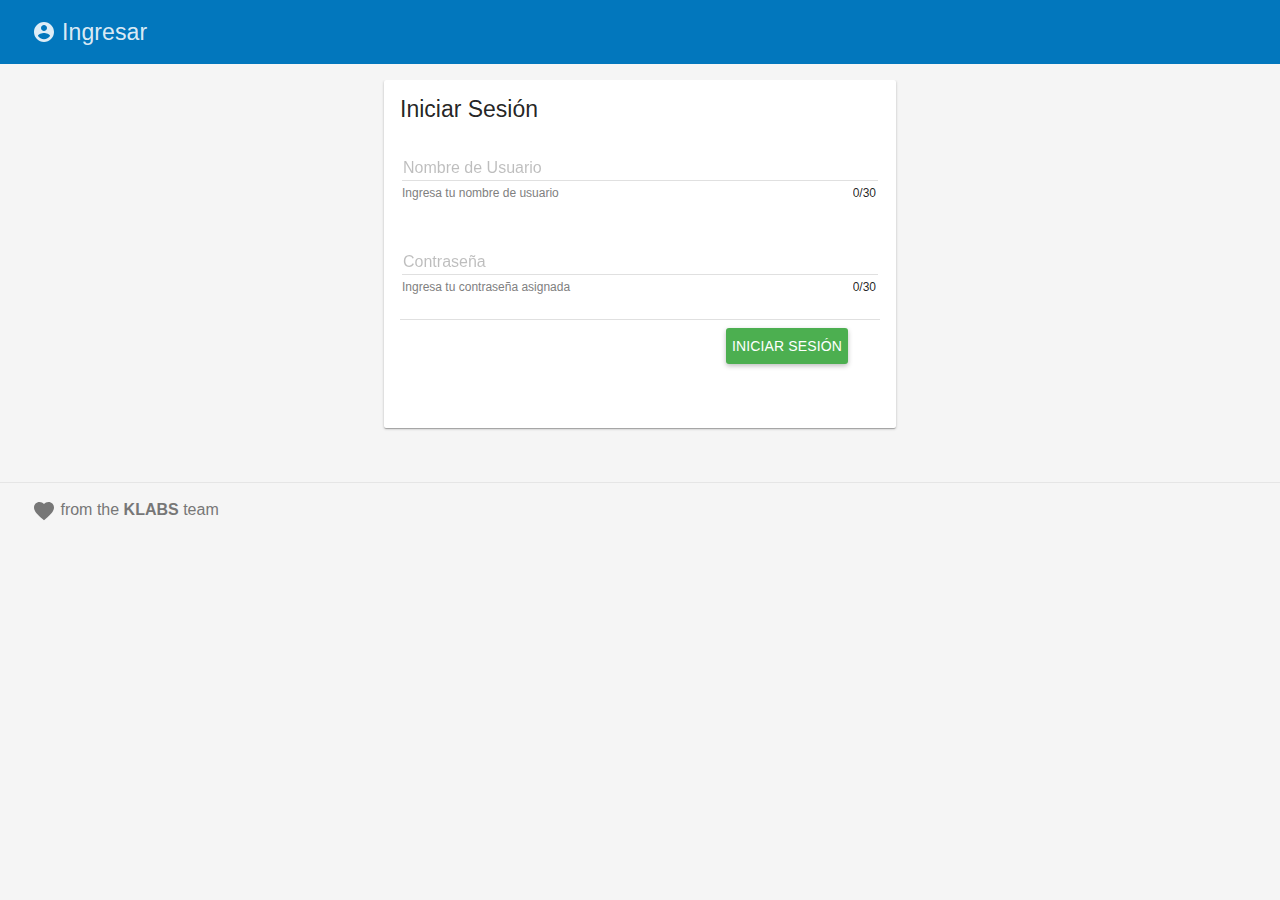
<file: src/main/webapp/mantenedor/index.html>
<!doctype html> <html> <head> <meta charset="utf-8"> <title></title> <meta name="description" content=""> <meta name="viewport" content="width=device-width"> <!-- Place favicon.ico and apple-touch-icon.png in the root directory --> <link rel="stylesheet" href="styles/vendor.db4986c3.css"> <link rel="stylesheet" href="styles/main.af335e1b.css"> </head> <body ng-app="providaApp"> <!--[if lte IE 8]>
      <p class="browsehappy">You are using an <strong>outdated</strong> browser. Please <a href="http://browsehappy.com/">upgrade your browser</a> to improve your experience.</p>
    <![endif]--> <div ng-controller="MenucontrollerCtrl" layout="column" style="height:100%" ng-cloak> <section layout="row" flex> <md-sidenav class="md-sidenav-left" md-component-id="left" md-is-locked-open="$mdMedia('gt-md')" md-disable-backdrop md-whiteframe="4" ng-show="isConnected == true"> <!--    <md-sidenav
        class="md-sidenav-left"
        md-component-id="left"
        md-is-locked-open="$mdMedia('gt-md')"
        md-disable-backdrop
        md-whiteframe="4"> --> <md-toolbar class="md-theme-indigo"> <h3 class="md-toolbar-tools" style="font-size:15px;  background-color: rgb(2,119,189) !important; padding-left:1.2em; padding-top:0.5em"><img src="images/logo_kvz.png" alt="Provida" width="110px"><!-- <strong>[Consola]</strong> --></h3> </md-toolbar> <!-- <md-content layout-padding ng-controller="LeftCtrl"> --> <md-content ng-controller="LeftCtrl"> <md-subheader class="md-no-sticky">Selecciona una opción </md-subheader> <!--  <md-item-content md-ink-ripple layout="row" >
                    <div class="inset">
                      <ng-md-icon icon="home">
                    </div>
                    <div class="inset">Dashboard</div>
                  </md-item-content>

                  <md-item-content md-ink-ripple layout="row" >
                    <div class="inset">
                      <ng-md-icon icon="vpn_key">
                    </div>
                    <div class="inset">Apps Oauth</div>
                  </md-item-content>

                    <md-item-content md-ink-ripple layout="row" >
                    <div class="inset">
                      <ng-md-icon icon="account_circle">
                    </div>
                    <div class="inset">Usuarios</div>
                  </md-item-content>

                  <md-item-content md-ink-ripple layout="row" >
                    <div class="inset">
                      <ng-md-icon icon="settings">
                    </div>
                    <div class="inset">Lorem Ipsum</div>
                  </md-item-content> --> <md-divider></md-divider> <md-list-item class="menu-color" href="#/main"> <div class="inset"> <ng-md-icon icon="home"></ng-md-icon> </div> <div class="inset">Inicio</div> </md-list-item> <!-- <md-divider ></md-divider> --> <md-list-item class="menu-color" href="#/authapps"> <div class="inset"> <ng-md-icon icon="vpn_key"></ng-md-icon> </div> <div class="inset">Apps Oauth</div> </md-list-item> <!-- <md-divider ></md-divider> --> <md-list-item class="menu-color" href="#/users"> <div class="inset"> <ng-md-icon icon="account_circle"></ng-md-icon> </div> <div class="inset">Usuarios</div> </md-list-item> <!-- <md-divider ></md-divider> --> <md-list-item class="menu-color" ng-controller="SessionCtrl" ng-click="closeSession()"> <div class="inset"> <ng-md-icon icon="settings"></ng-md-icon> </div> <div class="inset">Salir</div> </md-list-item> <!-- <md-divider ></md-divider> --> <br> <md-button ng-click="close()" class="md-primary" hide-gt-md>Cerrar</md-button> <!-- 
                  <md-divider ></md-divider>
                  <md-list-item class="md-3-line"  ng-click="null">
                    <div class="md-fab md-primary md-mini md-button md-ink-ripple" style="background: rgb(244, 67, 54);"><i class="material-icons md-24">home</i></div>
                    <div class="md-list-item-text" layout="column">
                      <h3><a href="#/">INICIO</a></h3>
                    </div>
                  </md-list-item>
                  <md-divider ></md-divider>
                  <md-list-item class="md-3-line"  ng-click="null">
                    <div class="md-fab md-button md-mini md-ink-ripple" ><i class="material-icons md-24">vpn_key</i></div>
                    <div class="md-list-item-text" layout="column">
                      <h3><a href="#/">APLICACIONES OAUTH</a></h3>
                    </div>
                  </md-list-item>
                  <md-divider ></md-divider>
                  <md-list-item class="md-3-line"  ng-click="null">
                    <div class="md-fab md-primary md-mini md-button md-ink-ripple" style="background: #0288D1;"><i class="material-icons md-24">account_circle</i></div>
                    <div class="md-list-item-text" layout="column">
                      <h3><a href="#/users">USUARIOS</a></h3>
                    </div>
                  </md-list-item>
                   <md-divider ></md-divider>
                  <md-list-item class="md-3-line"  ng-click="null">
                    <div class="md-fab md-primary md-mini md-button md-ink-ripple" style="background: rgb(156, 39, 176);"><i class="material-icons md-24">settings</i></div>
                    <div class="md-list-item-text" layout="column">
                      <h3><a href="#/">LOREM IPSUM</a></h3>
                    </div>
                  </md-list-item>
                  <md-divider ></md-divider>
                  <br />
                  <md-button ng-click="close()" class="md-primary" hide-gt-md>Cerrar</md-button> --> </md-content> </md-sidenav> <md-content flex> <div layout="column" layout-fill layout-align="top center"> <!--      <div class="header">
                        <md-button class="md-fab md-mini md-primary md-button md-ink-ripple" style="    padding-top: 7px;" ng-click="toggleLeft()" hide-gt-md>
                              <i class="material-icons md-48">menu</i>
                        </md-button>
                </div>end header --> <div class="container"> <div ng-view=""></div> </div> <div class="footer"> <div class="container"> <p><ng-md-icon icon="favorite"></ng-md-icon> from the <strong>KLABS</strong> team</p> </div> </div> <div></div> <div></div> </div> <div flex></div> </md-content> </section> </div> <!-- Google Analytics: change UA-XXXXX-X to be your site's ID --> <script>!function(A,n,g,u,l,a,r){A.GoogleAnalyticsObject=l,A[l]=A[l]||function(){
       (A[l].q=A[l].q||[]).push(arguments)},A[l].l=+new Date,a=n.createElement(g),
       r=n.getElementsByTagName(g)[0],a.src=u,r.parentNode.insertBefore(a,r)
       }(window,document,'script','https://www.google-analytics.com/analytics.js','ga');

       ga('create', 'UA-XXXXX-X');
       ga('send', 'pageview');</script> <script src="scripts/vendor.e69142c9.js"></script> <script src="scripts/scripts.5db2f8e0.js"></script> </body> </html>
</file>
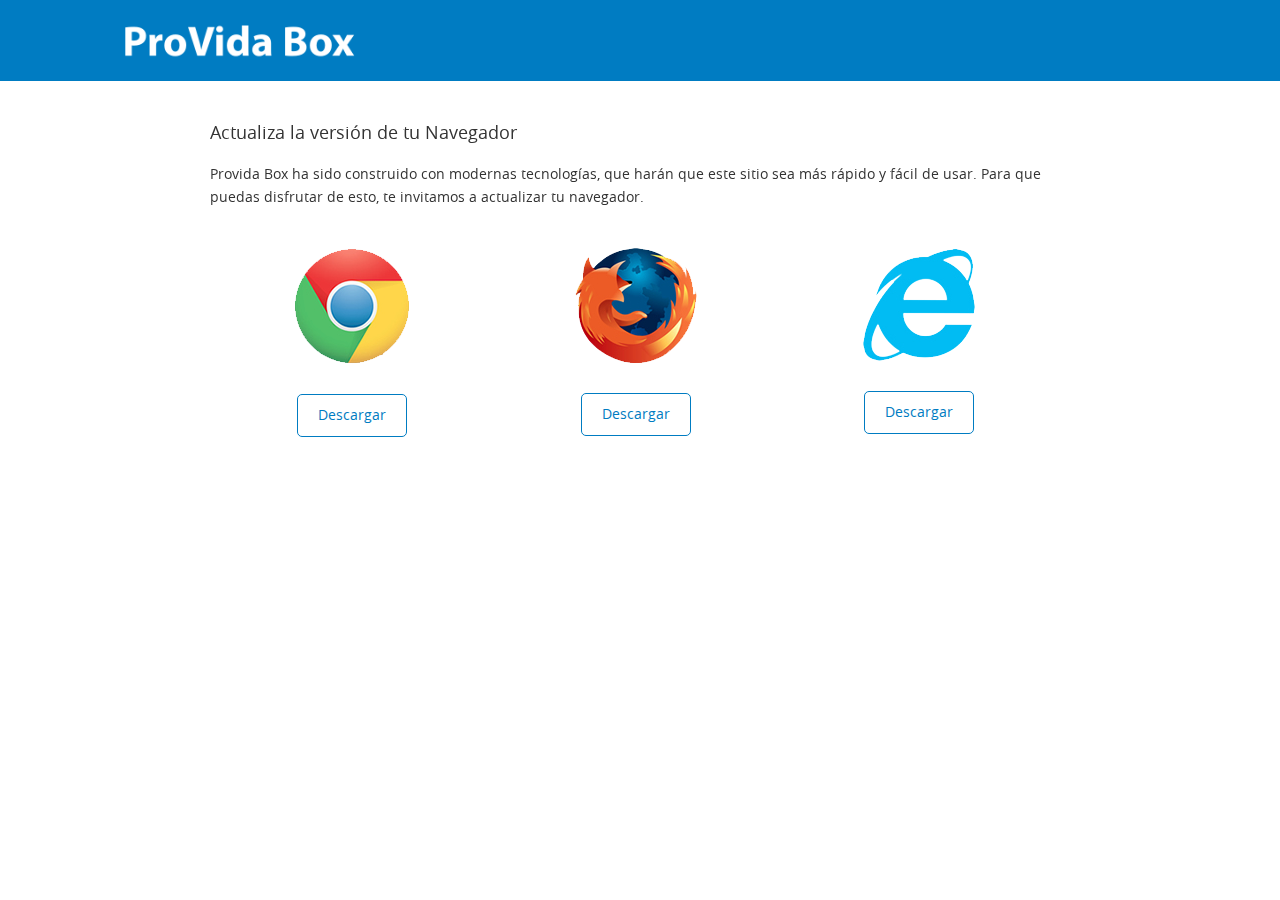
<file: src/main/webapp/account/actualiza-tu-navegador.html>
<!DOCTYPE html>
<html lang="es-ES">
  <head>
    <meta charset="utf-8">
    <title>ProVida Box</title>
    <meta name="description" content="Una compañía Metlife">
    <meta name="viewport" content="width=device-width,initial-scale=1,maximum-scale=1,user-scalable=no">
    <meta name="theme-color" content="#007CC2" />
    <link rel="shortcut icon" type="image/ico" href="images/icons/favicon.ico"/>
    <link rel="stylesheet" href="css/main.css?=ver2">
    <link rel="stylesheet" href="css/style.css">
    <script type="text/javascript" src="js/libs/modernizr.js"></script>
    <script type="text/javascript" src="js/libs/jquery.js?=ver2"></script>
    <script type="text/javascript" src="js/main.js?=ver2"></script>
  </head>
  <body ng-cloak>

    <header>

      <div class="top-nav blue-bg">
        <div class="row">
          <div class="cont-wrap ohidden">
            <h1 class="logo-infinity">
              ProVida Box 
              <img src="images/logos/logo-infinity-white.png" alt="Logo Provida InfinityBox"/>
            </h1>
          </div>
        </div>
      </div>
    </header>

    <div class="row">
    <div class="row public-row wrapp">
      <p><h2>Actualiza la versión de tu Navegador</h2></p>
      <p>
        Provida Box ha sido construido con modernas tecnologías, que harán que este sitio sea más rápido y fácil de usar. Para que puedas disfrutar de esto, te invitamos a actualizar tu navegador.
      </p>
    </div>
    </div>

    <div class="row">
    <div class="row public-row wrapp">
      <div style="width: 33%; float:left; text-align: center;">
          <img src="images/logos/chromelogo.png" />
          <div class="full to-the-left marg-top-30 ohidden">
              <a href="https://www.google.es/chrome/browser/desktop/"><div class="button-submit btn full-640" style="background-color: white !important;color: #007cc2!important;border: 1px solid #007cc2;">Descargar</div></a>
              </div>
      </div>
      <div style="width: 33%; float:left; text-align: center;">
          <img src="images/logos/mozillalogo.png" />
          <div class="full to-the-left marg-top-30 ohidden">
              <a href="https://www.mozilla.org/es-ES/firefox/new/"><div class="button-submit btn full-640" style="background-color: white !important;color: #007cc2!important;border: 1px solid #007cc2;">Descargar</div></a>                   
          </div>
      </div>
      <div style="width: 33%; float:left; text-align: center;">
          <img src="images/logos/iexplorerlogo.png" />
          <div class="full to-the-left marg-top-30 ohidden">
                      <a href="https://support.microsoft.com/es-es/help/17621/internet-explorer-downloads"> <div class="button-submit btn full-640" style="background-color: white !important;color: #007cc2!important;border: 1px solid #007cc2;">Descargar</div></a>
                  </div>
      </div>
    </div>
    </div>
  </body>
</html>
</file>
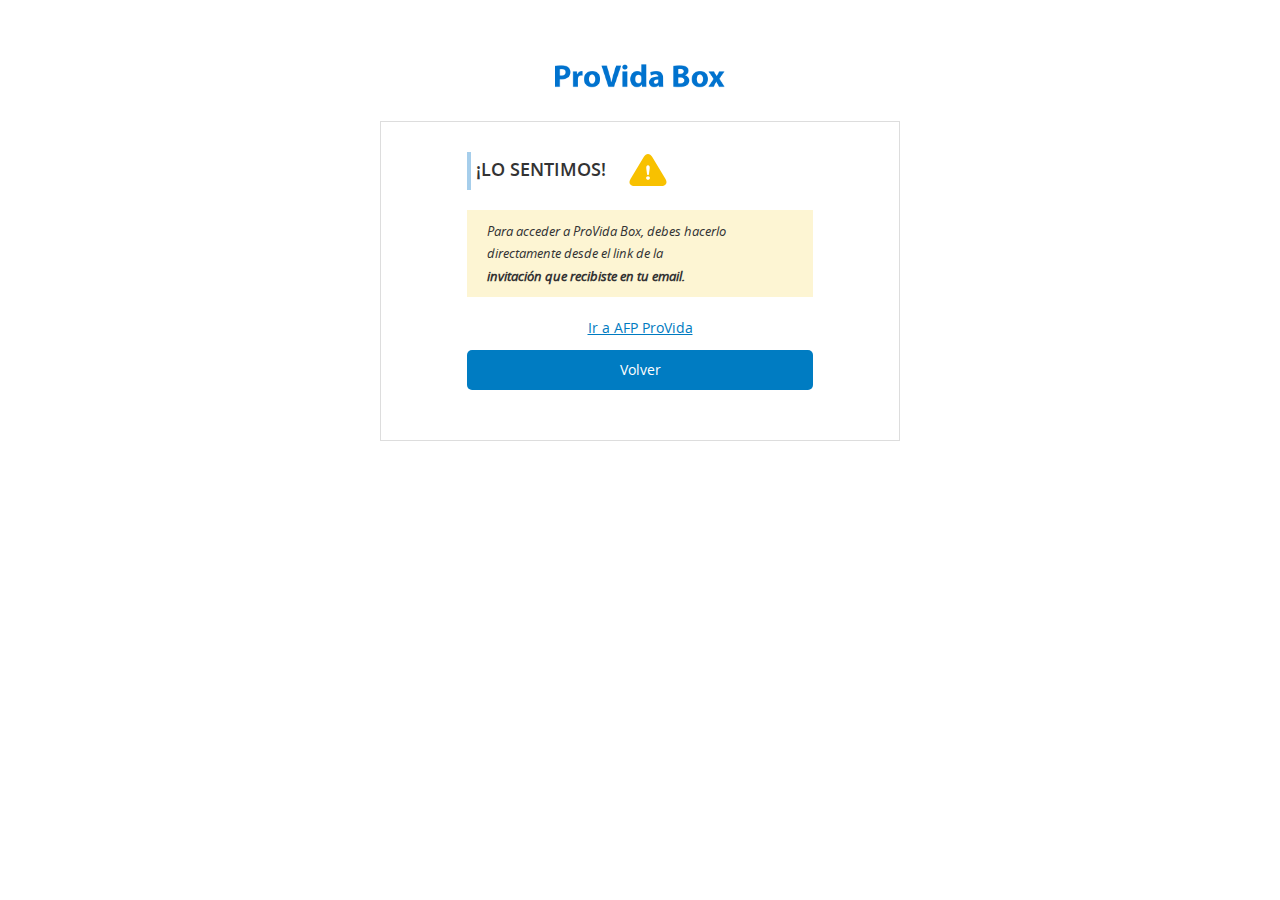
<file: src/main/webapp/account/registro-provida-box-sin-invitacion.html>
<!DOCTYPE html>
<html lang="es-ES">
	<head>
		<meta charset="utf-8">
		<title>ProVida Box</title>
		<meta name="description" content="Una compañía Metlife">
		<meta name="viewport" content="width=device-width,initial-scale=1,maximum-scale=1,user-scalable=no">
		<meta name="theme-color" content="#007CC2" />
		<link rel="shortcut icon" type="image/ico" href="images/icons/favicon.ico"/>
		<link rel="stylesheet" href="css/main.css">
		<script type="text/javascript" src="js/libs/modernizr.js"></script>
		<script type="text/javascript" src="js/libs/jquery.js"></script>
		<script type="text/javascript" src="js/main.js"></script>
	</head>
	<body ng-cloak>
		
		<div class="row public-row wrapp">
			<form method="post" novalidate="" data-validate="normal">
				<a class="cent relative-position el-cent marg-bottom-20 marg-top-30 access-logo" href="https://www.provida.cl/personas/index.html" title="Enlace a Home Provida">
					<img src="images/logos/logo-infinity-blue.png" alt="Provida Box - Provida AFP" width="200" />
				</a>
				<div class="border-box white-bg single-small-square marg-bottom-20">
					<h2 class="main-title">¡Lo sentimos! <i class="icon-element yellow-alert inline-left"></i></h2>
					
					<div class="yellow-disclaimer clearfix disclaimer-box active marg-top-20" data-alert>
						<div class="d-table-mod">
							<!--<i class="icon-element yellow-alert inline-left to-the-left mar-right1-0"></i>-->
							<div>
								<span>Para acceder a ProVida Box, debes hacerlo directamente desde el link de la <strong>invitación que recibiste en tu email.</strong></span>
							</div>
						</div>
					</div>	
					<a href="http://www.provida.cl" class="link white-640 full-640 cent" title="Enlace a ProVida">Ir a AFP ProVida</a>
					<a href="index.html" class="btn full marg-bottom-20 marg-top-10" style="text-decoration: none" title="Enlace a Volver">Volver</a>
				</div>
			</form>
		</div>

		
	</body>
</html>
</file>
<file: src/main/webapp/mantenedor/styles/main.af335e1b.css>
.href-style{cursor:hand;cursor:pointer}.back-toolbar-ico{background-color:#f7f7f7!important;color:#0277bd!important}md-toolbar:not(.md-menu-toolbar){background-color:#0277bd!important}a{text-decoration:none}.spinner-app{position:fixed;width:100%;margin:0;padding:15% 0 0;height:100%;display:block;background:rgba(255,255,255,.5);z-index:99999;text-align:center;//top:30%}.center-object{margin:0 auto}.card-media{background-color:#999}md-content.autocomplete{min-height:200px}input[type=number]{width:110px}.card-credentials{margin-bottom:1em;box-sizing:border-box;padding:0 8px}.card-credentials .md-item-text{padding:8px;background:#f0f0f0;border-radius:3px}.card-credentials .md-item-text h3,.card-credentials .md-item-text p{padding:0;margin:0}.card-credentials .md-item-text p{font-family:Consolas,"Liberation Mono",Menlo,Courier,monospace;color:#565656}.menu-color{color:rgba(0,0,0,.75)}.footer{padding-left:2em!important}.fixed-element{position:fixed!important}.foot-text{font-size:1.2em}h2{font-size:23px!important;font-weight:400!important;margin:0!important}md-icon{width:50%;height:30%}md-icon svg{border-radius:50%}.s64{font-size:64px}.s32{font-size:48px}md-icon.fa{display:block;padding-left:0}md-grid-list{margin:8px}.gray{background:#f5f5f5}.green{background:#b9f6ca}.yellow{background:#ffff8d}.blue{background:#84ffff}.darkBlue{background:#80d8ff}.deepBlue{background:#448aff}.purple{background:#b388ff}.lightPurple{background:#8c9eff}.red{background:#ff8a80}.pink{background:#ff80ab}md-grid-tile{transition:all .3s ease-out 50ms}.error-message,.hint,.inputdemoErrorsAdvanced .hint{position:absolute;left:2px;right:auto;bottom:7px;font-size:12px;line-height:14px;transition:all .3s cubic-bezier(.55,0,.55,.2)}md-grid-tile md-icon{padding-bottom:32px}md-grid-tile md-grid-tile-footer{background:rgba(0,0,0,.68);height:36px}md-grid-tile-footer figcaption{width:100%}md-grid-tile-footer figcaption h3{font-weight:700;width:100%;text-align:center;margin:0}ul.uris-ul{list-style-type:none;padding:0;margin:0}ul.uris-ul li{padding:6px 2px 6px 16px;border-bottom:1px solid #ddd}.header,.jumbotron{border-bottom:1px solid #e5e5e5}.uris-list{min-height:48px!important;margin-bottom:.2em;background-color:#f5f5f5}.expand-to-100{width:100%}.hint{color:grey}.error-message{color:red}.inputdemoErrorsAdvanced .hint{color:grey}.inputdemoErrorsAdvanced .hint.ng-enter,.inputdemoErrorsAdvanced .hint.ng-hide,.inputdemoErrorsAdvanced .hint.ng-leave.ng-leave-active{bottom:26px;opacity:0}.inputdemoErrorsAdvanced .hint.ng-enter.ng-enter-active,.inputdemoErrorsAdvanced .hint.ng-leave{bottom:7px;opacity:1}.buttondemoBasicUsage section{background:#f7f7f7;border-radius:3px;text-align:center;margin:1em;position:relative!important;padding-bottom:10px}.buttondemoBasicUsage md-content{margin-right:7px}.buttondemoBasicUsage section .md-button{margin-top:16px;margin-bottom:16px}.buttondemoBasicUsage .label{position:absolute;bottom:5px;left:7px;font-size:14px;opacity:.54}md-list-item i{padding-top:15px}.browsehappy{margin:.2em 0;background:#ccc;color:#000;padding:.2em 0}.layout-fill,.no-background-color{background-color:#f5f5f5}.no-background-color{color:#1f1f1f;font-weight:500}.color-black{color:#757575!important}.txt-align-left{text-align:left}body{padding:0}.footer,.header,.marketing{padding-left:15px;padding-right:15px}.header h3{margin-top:0;margin-bottom:0;line-height:40px;padding-bottom:19px}.footer{padding-top:19px;color:#777;border-top:1px solid #e5e5e5}.container-narrow>hr{margin:30px 0}.jumbotron{text-align:center}.jumbotron .btn{font-size:21px;padding:14px 24px}.marketing{margin:40px 0}.marketing p+h4{margin-top:28px}.layout-align-center-center>*,.layout-align-start-center>*{max-width:100%;width:100%;margin:0;box-sizing:border-box;padding:0}@media screen and (min-width:1280px){.spinner-container{width:80%}}@media screen and (min-width:768px){.container{width:100%!important;max-width:100%!important;padding:0!important}.footer,.header,.marketing{padding-left:0;padding-right:0}.header{margin-bottom:30px}.jumbotron{border-bottom:0}}.header{margin-bottom:30px;width:100%;height:65px;background-color:#3f51b5}.md-list-item-text h3{font-weight:400!important;font-size:17px!important}.notes{font-weight:inherit!important;font-size:.7em!important}@media only screen and (max-width:959px) and (min-width:0) and (orientation:portrait){.header{height:56px}}
</file>
<file: src/main/webapp/account/css/main.css>
@charset "UTF-8";
/*------------------------------------------------------------------------------Normalizador */
* {
  -webkit-box-sizing: border-box;
  -moz-box-sizing: border-box;
  box-sizing: border-box;
}

article, aside, details, figcaption, figure, footer, header, hgroup, main, nav, section, summary {
  display: block;
}
.header-logo{
  width:200px !important;
}
audio, canvas, video {
  display: inline-block;
  *display: inline;
  *zoom: 1;
}

audio:not([controls]) {
  display: none;
  height: 0;
}

[hidden] {
  display: none;
}

html {
  font-size: 100%;
  -ms-text-size-adjust: 100%;
  -webkit-text-size-adjust: 100%;
}

button, html, input, select, textarea {
  font-family: sans-serif;
}

body {
  margin: 0;
}

a:focus {
  outline: thin dotted;
}

a:active, a:hover {
  outline: 0;
}

h1 {
  font-size: 2em;
}

h2 {
  font-size: 1.5em;
}

h3 {
  font-size: 1.17em;
}

h4 {
  font-size: 1em;
}

h5 {
  font-size: .83em;
}

h6 {
  font-size: .67em;
}

b, strong {
  font-weight: 700;
}

dfn {
  font-style: italic;
}

hr {
  -moz-box-sizing: content-box;
  box-sizing: content-box;
  height: 0;
}

mark {
  background: #ff0;
  color: #000;
}

p, pre {
  margin: 1em 0;
}

code, kbd, pre, samp {
  font-family: monospace,serif;
  _font-family: 'courier new',monospace;
  font-size: 1em;
}

pre {
  white-space: pre;
  white-space: pre-wrap;
  word-wrap: break-word;
}

q {
  quotes: none;
}

q:after, q:before {
  content: '';
  content: none;
}

small {
  font-size: 80%;
}

sub, sup {
  font-size: 75%;
  line-height: 0;
  position: relative;
  vertical-align: baseline;
}

sup {
  top: -.5em;
}

sub {
  bottom: -.25em;
}

dl, menu, ol, ul {
  margin: 0;
}

dd {
  margin: 0 0 0 40px;
}

menu, ol, ul {
  padding: 0;
}

nav ol, nav ul {
  list-style: none;
  list-style-image: none;
}

img {
  border: 0;
  -ms-interpolation-mode: bicubic;
}

svg:not(:root) {
  overflow: hidden;
}

figure, form {
  margin: 0;
}

button, input, select, textarea {
  font-size: 100%;
  margin: 0;
  vertical-align: baseline;
  *vertical-align: middle;
}

button, input {
  line-height: normal;
}

button, select {
  text-transform: none;
}

button, html input[type=button], input[type=reset], input[type=submit] {
  -webkit-appearance: button;
  cursor: pointer;
  *overflow: visible;
}

button[disabled], html input[disabled] {
  cursor: not-allowed;
}

input[type=checkbox], input[type=radio] {
  box-sizing: border-box;
  padding: 0;
  *height: 13px;
  *width: 13px;
}

input[type=search] {
  -webkit-appearance: textfield;
}

input[type=search]::-webkit-search-cancel-button, input[type=search]::-webkit-search-decoration {
  -webkit-appearance: none;
}

button::-moz-focus-inner, input::-moz-focus-inner {
  border: 0;
  padding: 0;
}

textarea {
  overflow: auto;
  vertical-align: top;
}

table {
  border-collapse: collapse;
  border-spacing: 0;
}

button, html, input, select, textarea {
  color: #222;
}

body {
  font-size: 1em;
  line-height: 1.5;
}

::-moz-selection {
  background: #b3d4fc;
  text-shadow: none;
}

::selection {
  background: #b3d4fc;
  text-shadow: none;
}

hr {
  display: block;
  height: 1px;
  border: 0;
  border-top: 1px solid #ccc;
  margin: 1em 0;
  padding: 0;
}

img {
  vertical-align: middle;
}

fieldset {
  border: 0;
  margin: 0;
  padding: 0;
}

textarea {
  resize: vertical;
}

.chromeframe {
  margin: .2em 0;
  background: #ccc;
  color: #000;
  padding: .2em 0;
}

pre {
  overflow: auto;
}

code, kbd, pre, samp {
  font-family: monospace, monospace;
  font-size: 1em;
}

code,
kbd,
pre,
samp {
  font-family: Menlo, Monaco, Consolas, "Courier New", monospace;
}

code {
  padding: 2px 4px;
  font-size: 90%;
  color: #c7254e;
  background-color: #f9f2f4;
  white-space: nowrap;
  border-radius: 4px;
}

kbd {
  padding: 2px 4px;
  font-size: 90%;
  color: #ffffff;
  background-color: #333333;
  border-radius: 3px;
  box-shadow: inset 0 -1px 0 rgba(0, 0, 0, 0.25);
}

pre {
  display: block;
  padding: 9.5px;
  margin: 0 0 10px;
  font-size: 13px;
  line-height: 1.428571429;
  word-break: break-all;
  word-wrap: break-word;
  color: #333333;
  background-color: #f5f5f5;
  border: 1px solid #cccccc;
  border-radius: 4px;
}

pre code {
  padding: 0;
  font-size: inherit;
  color: inherit;
  white-space: pre-wrap;
  background-color: transparent;
  border-radius: 0;
}

/*** print */
@media print {
  * {
    background: transparent !important;
    color: #000 !important;
    box-shadow: none !important;
    text-shadow: none !important;
  }
  a, a:visited {
    text-decoration: underline;
  }
  a[href]:after {
    content: " (" attr(href) ")";
  }
  abbr[title]:after {
    content: " (" attr(title) ")";
  }
  .ir a:after, a[href^="javascript:"]:after, a[href^="#"]:after {
    content: "";
  }
  blockquote, pre {
    border: 1px solid #999;
    page-break-inside: avoid;
  }
  thead {
    display: table-header-group;
  }
  img, tr {
    page-break-inside: avoid;
  }
  img {
    max-width: 100% !important;
  }
  @page {
    margin: .5cm;
  }
  h2, h3, p {
    orphans: 3;
    widows: 3;
  }
  h2, h3 {
    page-break-after: avoid;
  }
}

/*------------------------------------------------------------------------------Mixins */
/*------------------------------------------------------------------------------Tipografía */
@font-face {
  font-family: 'Open sans';
  src: url("fonts/opensans-bold-webfont.eot");
  src: url("fonts/opensans-bold-webfont.eot?#iefix") format("embedded-opentype"), url("fonts/opensans-bold-webfont.woff2") format("woff2"), url("fonts/opensans-bold-webfont.woff") format("woff"), url("fonts/opensans-bold-webfont.ttf") format("truetype"), url("fonts/opensans-bold-webfont.svg#open_sansbold") format("svg");
  font-weight: bold;
  font-style: normal;
}

@font-face {
  font-family: 'Open sans';
  src: url("fonts/opensans-regular-webfont.eot");
  src: url("fonts/opensans-regular-webfont.eot?#iefix") format("embedded-opentype"), url("fonts/opensans-regular-webfont.woff2") format("woff2"), url("fonts/opensans-regular-webfont.woff") format("woff"), url("fonts/opensans-regular-webfont.ttf") format("truetype"), url("fonts/opensans-regular-webfont.svg#open_sansregular") format("svg");
  font-weight: normal;
  font-style: normal;
}

@font-face {
  font-family: 'Open sans';
  src: url("fonts/opensans-italic-webfont.eot");
  src: url("fonts/opensans-italic-webfont.eot?#iefix") format("embedded-opentype"), url("fonts/opensans-italic-webfont.woff2") format("woff2"), url("fonts/opensans-italic-webfont.woff") format("woff"), url("fonts/opensans-italic-webfont.ttf") format("truetype"), url("fonts/opensans-italic-webfont.svg#open_sansitalic") format("svg");
  font-weight: normal;
  font-style: italic;
}

@font-face {
  font-family: 'Open sans';
  src: url("fonts/opensans-semibold-webfont.eot");
  src: url("fonts/opensans-semibold-webfont.eot?#iefix") format("embedded-opentype"), url("fonts/opensans-semibold-webfont.woff2") format("woff2"), url("fonts/opensans-semibold-webfont.woff") format("woff"), url("fonts/opensans-semibold-webfont.ttf") format("truetype"), url("fonts/opensans-semibold-webfont.svg#open_sanssemibold") format("svg");
  font-weight: 600;
  font-style: normal;
}

/*------------------------------------------------------------------------------Variables */
/*----Colores principales----*/
/*----Colores secundarios----*/
/*----Colores Tipografía----*/
/*----Colores Fondo----*/
/*------------------------------------------------------------------------------Grillas */
.row {
  width: 100%;
  max-width: 1170px;
  margin-left: auto;
  margin-right: auto;
}

.row.mod-row-72 {
  float: left;
  width: 504px;
}

.row.public-row {
  max-width: 860px;
}

.row.w-768 {
  max-width: 768px;
  min-width: 0;
}

.row [class*="column"] {
  display: block;
  float: left;
  margin-right: 2.5641%;
}

.row [class*="column"].last {
  margin-right: 0;
}

@media only screen and (max-width: 640px) {
  .row [class*="column"].down-extra-small {
    float: none;
    width: 100%;
  }
}

@media only screen and (min-width: 641px) and (max-width: 960px) {
  .row [class*="column"].down-small {
    float: none;
    width: 100%;
  }
}

@media only screen and (min-width: 961px) and (max-width: 1280px) {
  .row [class*="column"].down-medium {
    float: none;
    width: 100%;
  }
}

@media only screen and (min-width: 1281px) {
  .row [class*="column"].down-medium {
    float: none;
    width: 100%;
  }
}

.column-1 {
  width: 5.98291%;
}

.column-offset-1 {
  margin-left: 5.98291%;
}

.column-padding-1 {
  padding-right: 5.98291%;
}

@media only screen and (min-width: 961px) and (max-width: 1280px) {
  .col.medium-1 {
    width: 5.98291%;
  }
}

@media only screen and (min-width: 961px) and (max-width: 1280px) {
  .col.medium-1.last-medium {
    margin-right: 0;
  }
}

@media only screen and (min-width: 641px) and (max-width: 960px) {
  .col.small-1 {
    width: 5.98291%;
  }
}

@media only screen and (min-width: 641px) and (max-width: 960px) {
  .col.small-1.last-small {
    margin-right: 0;
  }
}

@media only screen and (max-width: 640px) {
  .col.extra-small-1 {
    width: 5.98291%;
  }
}

@media only screen and (max-width: 640px) {
  .col.extra-small-1.last-extra-small {
    margin-right: 0;
  }
}

.column-2 {
  width: 14.52991%;
}

.column-offset-2 {
  margin-left: 14.52991%;
}

.column-padding-2 {
  padding-right: 14.52991%;
}

@media only screen and (min-width: 961px) and (max-width: 1280px) {
  .col.medium-2 {
    width: 14.52991%;
  }
}

@media only screen and (min-width: 961px) and (max-width: 1280px) {
  .col.medium-2.last-medium {
    margin-right: 0;
  }
}

@media only screen and (min-width: 641px) and (max-width: 960px) {
  .col.small-2 {
    width: 14.52991%;
  }
}

@media only screen and (min-width: 641px) and (max-width: 960px) {
  .col.small-2.last-small {
    margin-right: 0;
  }
}

@media only screen and (max-width: 640px) {
  .col.extra-small-2 {
    width: 14.52991%;
  }
}

@media only screen and (max-width: 640px) {
  .col.extra-small-2.last-extra-small {
    margin-right: 0;
  }
}

.column-3 {
  width: 23.07692%;
}

.column-offset-3 {
  margin-left: 23.07692%;
}

.column-padding-3 {
  padding-right: 23.07692%;
}

@media only screen and (min-width: 961px) and (max-width: 1280px) {
  .col.medium-3 {
    width: 23.07692%;
  }
}

@media only screen and (min-width: 961px) and (max-width: 1280px) {
  .col.medium-3.last-medium {
    margin-right: 0;
  }
}

@media only screen and (min-width: 641px) and (max-width: 960px) {
  .col.small-3 {
    width: 23.07692%;
  }
}

@media only screen and (min-width: 641px) and (max-width: 960px) {
  .col.small-3.last-small {
    margin-right: 0;
  }
}

@media only screen and (max-width: 640px) {
  .col.extra-small-3 {
    width: 23.07692%;
  }
}

@media only screen and (max-width: 640px) {
  .col.extra-small-3.last-extra-small {
    margin-right: 0;
  }
}

.column-4 {
  width: 31.62393%;
}

.column-offset-4 {
  margin-left: 31.62393%;
}

.column-padding-4 {
  padding-right: 31.62393%;
}

@media only screen and (min-width: 961px) and (max-width: 1280px) {
  .col.medium-4 {
    width: 31.62393%;
  }
}

@media only screen and (min-width: 961px) and (max-width: 1280px) {
  .col.medium-4.last-medium {
    margin-right: 0;
  }
}

@media only screen and (min-width: 641px) and (max-width: 960px) {
  .col.small-4 {
    width: 31.62393%;
  }
}

@media only screen and (min-width: 641px) and (max-width: 960px) {
  .col.small-4.last-small {
    margin-right: 0;
  }
}

@media only screen and (max-width: 640px) {
  .col.extra-small-4 {
    width: 31.62393%;
  }
}

@media only screen and (max-width: 640px) {
  .col.extra-small-4.last-extra-small {
    margin-right: 0;
  }
}

.column-5 {
  width: 40.17094%;
}

.column-offset-5 {
  margin-left: 40.17094%;
}

.column-padding-5 {
  padding-right: 40.17094%;
}

@media only screen and (min-width: 961px) and (max-width: 1280px) {
  .col.medium-5 {
    width: 40.17094%;
  }
}

@media only screen and (min-width: 961px) and (max-width: 1280px) {
  .col.medium-5.last-medium {
    margin-right: 0;
  }
}

@media only screen and (min-width: 641px) and (max-width: 960px) {
  .col.small-5 {
    width: 40.17094%;
  }
}

@media only screen and (min-width: 641px) and (max-width: 960px) {
  .col.small-5.last-small {
    margin-right: 0;
  }
}

@media only screen and (max-width: 640px) {
  .col.extra-small-5 {
    width: 40.17094%;
  }
}

@media only screen and (max-width: 640px) {
  .col.extra-small-5.last-extra-small {
    margin-right: 0;
  }
}

.column-6 {
  width: 48.71795%;
}

.column-offset-6 {
  margin-left: 48.71795%;
}

.column-padding-6 {
  padding-right: 48.71795%;
}

@media only screen and (min-width: 961px) and (max-width: 1280px) {
  .col.medium-6 {
    width: 48.71795%;
  }
}

@media only screen and (min-width: 961px) and (max-width: 1280px) {
  .col.medium-6.last-medium {
    margin-right: 0;
  }
}

@media only screen and (min-width: 641px) and (max-width: 960px) {
  .col.small-6 {
    width: 48.71795%;
  }
}

@media only screen and (min-width: 641px) and (max-width: 960px) {
  .col.small-6.last-small {
    margin-right: 0;
  }
}

@media only screen and (max-width: 640px) {
  .col.extra-small-6 {
    width: 48.71795%;
  }
}

@media only screen and (max-width: 640px) {
  .col.extra-small-6.last-extra-small {
    margin-right: 0;
  }
}

.column-7 {
  width: 57.26496%;
}

.column-offset-7 {
  margin-left: 57.26496%;
}

.column-padding-7 {
  padding-right: 57.26496%;
}

@media only screen and (min-width: 961px) and (max-width: 1280px) {
  .col.medium-7 {
    width: 57.26496%;
  }
}

@media only screen and (min-width: 961px) and (max-width: 1280px) {
  .col.medium-7.last-medium {
    margin-right: 0;
  }
}

@media only screen and (min-width: 641px) and (max-width: 960px) {
  .col.small-7 {
    width: 57.26496%;
  }
}

@media only screen and (min-width: 641px) and (max-width: 960px) {
  .col.small-7.last-small {
    margin-right: 0;
  }
}

@media only screen and (max-width: 640px) {
  .col.extra-small-7 {
    width: 57.26496%;
  }
}

@media only screen and (max-width: 640px) {
  .col.extra-small-7.last-extra-small {
    margin-right: 0;
  }
}

.column-8 {
  width: 65.81197%;
}

.column-offset-8 {
  margin-left: 65.81197%;
}

.column-padding-8 {
  padding-right: 65.81197%;
}

@media only screen and (min-width: 961px) and (max-width: 1280px) {
  .col.medium-8 {
    width: 65.81197%;
  }
}

@media only screen and (min-width: 961px) and (max-width: 1280px) {
  .col.medium-8.last-medium {
    margin-right: 0;
  }
}

@media only screen and (min-width: 641px) and (max-width: 960px) {
  .col.small-8 {
    width: 65.81197%;
  }
}

@media only screen and (min-width: 641px) and (max-width: 960px) {
  .col.small-8.last-small {
    margin-right: 0;
  }
}

@media only screen and (max-width: 640px) {
  .col.extra-small-8 {
    width: 65.81197%;
  }
}

@media only screen and (max-width: 640px) {
  .col.extra-small-8.last-extra-small {
    margin-right: 0;
  }
}

.column-9 {
  width: 74.35897%;
}

.column-offset-9 {
  margin-left: 74.35897%;
}

.column-padding-9 {
  padding-right: 74.35897%;
}

@media only screen and (min-width: 961px) and (max-width: 1280px) {
  .col.medium-9 {
    width: 74.35897%;
  }
}

@media only screen and (min-width: 961px) and (max-width: 1280px) {
  .col.medium-9.last-medium {
    margin-right: 0;
  }
}

@media only screen and (min-width: 641px) and (max-width: 960px) {
  .col.small-9 {
    width: 74.35897%;
  }
}

@media only screen and (min-width: 641px) and (max-width: 960px) {
  .col.small-9.last-small {
    margin-right: 0;
  }
}

@media only screen and (max-width: 640px) {
  .col.extra-small-9 {
    width: 74.35897%;
  }
}

@media only screen and (max-width: 640px) {
  .col.extra-small-9.last-extra-small {
    margin-right: 0;
  }
}

.column-10 {
  width: 82.90598%;
}

.column-offset-10 {
  margin-left: 82.90598%;
}

.column-padding-10 {
  padding-right: 82.90598%;
}

@media only screen and (min-width: 961px) and (max-width: 1280px) {
  .col.medium-10 {
    width: 82.90598%;
  }
}

@media only screen and (min-width: 961px) and (max-width: 1280px) {
  .col.medium-10.last-medium {
    margin-right: 0;
  }
}

@media only screen and (min-width: 641px) and (max-width: 960px) {
  .col.small-10 {
    width: 82.90598%;
  }
}

@media only screen and (min-width: 641px) and (max-width: 960px) {
  .col.small-10.last-small {
    margin-right: 0;
  }
}

@media only screen and (max-width: 640px) {
  .col.extra-small-10 {
    width: 82.90598%;
  }
}

@media only screen and (max-width: 640px) {
  .col.extra-small-10.last-extra-small {
    margin-right: 0;
  }
}

.column-11 {
  width: 91.45299%;
}

.column-offset-11 {
  margin-left: 91.45299%;
}

.column-padding-11 {
  padding-right: 91.45299%;
}

@media only screen and (min-width: 961px) and (max-width: 1280px) {
  .col.medium-11 {
    width: 91.45299%;
  }
}

@media only screen and (min-width: 961px) and (max-width: 1280px) {
  .col.medium-11.last-medium {
    margin-right: 0;
  }
}

@media only screen and (min-width: 641px) and (max-width: 960px) {
  .col.small-11 {
    width: 91.45299%;
  }
}

@media only screen and (min-width: 641px) and (max-width: 960px) {
  .col.small-11.last-small {
    margin-right: 0;
  }
}

@media only screen and (max-width: 640px) {
  .col.extra-small-11 {
    width: 91.45299%;
  }
}

@media only screen and (max-width: 640px) {
  .col.extra-small-11.last-extra-small {
    margin-right: 0;
  }
}

.mini-half-grid {
  width: 49.7%;
  margin-right: 0.5%;
  float: left;
  min-height: 160px;
}

.mini-half-grid.last {
  margin-right: 0;
  padding-left: 40px;
}

.mini-half-grid.active {
  border-bottom: 4px solid #007CC2;
}

/*------------------------------------------------------------------------------Auxiliares */
.to-the-left {
  float: left;
}

.to-the-right {
  float: right;
}

.align-left {
  text-align: left;
}

.align-center {
  text-align: center;
}

.align-right {
  text-align: right !important;
}

.disabled-area {
  color: #CCCCCC !important;
  font-style: italic;
}

.cent-area {
  margin: 20px auto;
  max-width: 870px;
  position: relative;
  width: 100%;
}

.el-cent {
  display: block;
  float: none;
}

.cent {
  margin-left: auto;
  margin-right: auto;
}

.white-link {
  color: #fff;
}

.marg-top-30 {
  margin-top: 30px;
}

.marg-top-bottom-10 {
  margin-top: 10px;
  margin-bottom: 10px;
}

.min-h-480 {
  min-height: 480px;
}

.marg-bottom-40 {
  margin-bottom: 40px;
}

.marg-left-20 {
  margin-left: 20px;
}

.table-cent {
  display: table;
  position: relative;
  margin-left: auto;
  margin-right: auto;
}

.min-h-150 {
  min-height: 150px;
  transition-delay: 300ms;
  transition: all 300ms ease;
}

.min-w-200 {
  min-width: 200px;
}

.ohidden {
  overflow: hidden;
}

.pad-h {
  padding-top: 10px;
  padding-bottom: 30px;
}

.pad-right-col {
  padding-right: 5%;
}

.d-table-mod {
  display: table;
  vertical-align: middle;
}

.d-table-mod * {
  display: table-cell;
  vertical-align: middle;
}

.d-table-mod div {
  display: table-cell;
}

.d-table-mod div * {
  float: left;
}

.w-1070 {
  max-width: 1070px;
}

.c-both {
  clear: both;
}

.marg-right-30 {
  margin-right: 30px;
}

.marg-right-20 {
  margin-right: 20px;
}

.marg-bottom-22 {
  margin-bottom: 22px;
}

.light-text {
  color: #666666;
}

.bordered-top {
  position: relative;
  padding-top: 20px;
}

.bordered-top.w-835:after {
  content: '';
  border-top: 1px solid #ccc;
  height: 1px;
  width: 78%;
  position: absolute;
  top: 0;
  left: 0;
}

@media only screen and (max-width: 768px) {
  .bordered-top.w-835:after {
    width: 95%;
  }
}

.marg-bottom-10 {
  margin-bottom: 10px;
}

.cent-text {
  text-align: center;
}

.alert-text {
  width: 50%;
}

.not-mar-bottom {
  margin-bottom: 0;
}

.bordered-bottom {
  border-bottom: 1px solid #ccc;
}

.not-pad {
  padding: 0;
}

.half-input {
  width: 98px;
  margin-right: 8px;
}

.half-input.last {
  margin-right: 0;
}

.sides-bordered {
  border-left: 1px solid #cacaca;
  border-right: 1px solid #cacaca;
}

.valid-icon-hide span {
  display: none;
}

.for-remove.ui {
  transition: all 300 ease;
  opacity: 0;
  visibility: hidden;
}

.relative-position, .relative-element {
  position: relative;
}

.d-block {
  display: block;
}

.inline-list {
  display: table;
  width: 100%;
}

.inline-list li {
  display: table-cell;
  vertical-align: middle;
}

.inline-list.floated {
  display: block;
}

.inline-list.floated li {
  display: block;
  float: left;
}

.simple-list {
  list-style: none;
}

.simple-list li {
  display: block;
  margin-bottom: 30px;
  padding-left: 0 !important;
}

.simple-list li:after {
  display: none;
}

.simple-list.links li {
  margin-bottom: 10px;
}

.check-list {
  margin: 40px 0 20px 0;
}

.check-list li {
  display: block;
  padding-bottom: 20px;
  padding-left: 35px;
  max-width: 400px;
  line-height: 140%;
}

.check-list li:after {
  content: "";
  border: 1px solid #ABCDED;
  border-radius: 2px;
  width: 15px;
  height: 15px;
  display: block;
}

.check-list li .icon-element {
  position: absolute;
  left: 4px;
  top: -2px;
}

.link-list li {
  display: block;
  margin-bottom: 10px;
}

.link-list li a {
  position: relative;
  display: block;
  padding-left: 10px;
  font-size: 0.92857em;
  text-decoration: underline;
}

.link-list li a:before {
  content: "";
  width: 5px;
  height: 7px;
  left: -8px;
  top: 6px;
  background-image: url("../images/icons/general-sp.svg");
  background-position: -100px -220px;
  background-repeat: no-repeat;
  display: block;
  position: absolute;
  left: 0;
  top: 8px;
}

.no-svg .link-list li a:before {
  background-image: url("../images/icons/general-sp.png");
}

.link-list li a:hover {
  text-decoration: none;
}

.delay-animation.delay-0 {
  animation-delay: 0ms;
}

.delay-animation.delay-1 {
  animation-delay: 450ms;
}

.delay-animation.delay-2 {
  animation-delay: 900ms;
}

.delay-animation.delay-3 {
  animation-delay: 1350ms;
}

.delay-animation.delay-4 {
  animation-delay: 1800ms;
}

.delay-animation.delay-5 {
  animation-delay: 2250ms;
}

.delay-animation.delay-6 {
  animation-delay: 2700ms;
}

.delay-animation.delay-7 {
  animation-delay: 3150ms;
}

.delay-animation.delay-8 {
  animation-delay: 3600ms;
}

.delay-animation.delay-9 {
  animation-delay: 4050ms;
}

.delay-animation.delay-10 {
  animation-delay: 4500ms;
}

.delay-animation.delay-11 {
  animation-delay: 4950ms;
}

.dashed-list {
  list-style: none;
}

.dashed-list li {
  display: block;
  padding-bottom: 20px;
  border-bottom: 1px dashed #EEE;
  margin-bottom: 20px;
}

.dashed-list li:last-child {
  margin-bottom: 0;
  padding-bottom: 0;
  border-bottom: 0 none;
}

.dashed-list.inverse li {
  border-top: 1px dashed #EEE;
  padding-top: 10px;
  margin-top: 10px;
  margin-bottom: 0px;
  padding-bottom: 0px;
  border-bottom: 0 none;
}

.term {
  margin-bottom: 0px;
}

.marg-bottom10 {
  margin-bottom: 10px;
}

.marg-bottom-40 {
  margin-bottom: 40px;
}

.marg-left-4 {
  margin-left: 4px;
}

.cent-element {
  position: relative;
  margin: 0 auto;
  float: none;
}

.left-marg-6 {
  margin-left: 6.8%;
}

.left-marg-7 {
  margin-left: 7%;
}

.marg-bottom-20 {
  margin-bottom: 20px !important;
}

.marg-bottom-10 {
  margin-bottom: 10px;
}

.marg-top-10 {
  margin-top: 10px;
}

.marg-left-34 {
  margin-left: 34px;
}

.marg-left-35 {
  margin: 0 0 0 35.2%;
}

.marg-left-36 {
  margin-left: 36px;
}

.marg-right-10 {
  margin-right: 10px;
}

.d-block {
  display: block;
}

.full-width {
  width: 100%;
}

.pad-bottom-10 {
  padding-bottom: 10px;
}

.underline {
  text-decoration: underline;
}

.marg-left-28 {
  margin-left: 28px !important;
}

.border-bottom {
  border-bottom: solid 1px #EDEDED;
}

.mod-height-54 {
  height: 54px;
}

.no-pad-bottom {
  padding-bottom: 0;
}

.no-marg-bottom {
  margin-bottom: 0;
}

.no-marg {
  margin: 0;
}

.marg-top-40 {
  margin-top: 40px;
}

.marg-top-20 {
  margin-top: 20px;
}

.marg-top-10 {
  margin-top: 10px;
}

.bold {
  font-weight: 600;
  font-size: 14px;
}

.min-h-500 {
  min-height: 500px;
}

.full {
  width: 100%;
}

.table-element {
  display: table;
  width: 100%;
}

.table-element .table-cell {
  display: table-cell;
  vertical-align: middle;
}

.table-element .table-cell input,
.table-element .table-cell select,
.table-element .table-cell textarea {
  margin-bottom: 0;
}

pre {
  display: block;
  padding: 9.5px;
  margin: 0 0 10px;
  font-size: 13px;
  line-height: 1.42857143;
  color: #333;
  word-break: break-all;
  word-wrap: break-word;
  background-color: #f5f5f5;
  border: 1px solid #ccc;
}

.button-reset, .icon-element, .btn, .acc-btn, .close-menu, .close-lightbox, .inner-navigation-button {
  -webkit-appearance: none;
  -moz-appearance: none;
  -ms-appearance: none;
  appearance: none;
  background: transparent;
  border-radius: 0px;
  border: 0px;
  outline: 0px;
  padding: 0px;
}

.elastic-img {
  width: 100%;
  height: auto;
}

.elastic-img-limit {
  max-width: 100%;
  height: auto;
}

.centered-img {
  display: block;
  margin: 0 auto;
}

.mod-right {
  margin-right: 5%;
}

.left-text h3, .left-text h4, .left-text span, .left-text p {
  text-align: left;
}

.left-block {
  display: block;
  line-height: 18px;
  margin: 0;
  padding: 0;
  width: 100%;
}

.max-w-50 {
  margin: 0 auto;
  max-width: 883px;
  position: relative;
}

.disclaimer-mod-75 {
  width: 75%;
}

.clearfix, .inline-list.floated, .dashed-list li, .full-wrapp-label, .inline-form-row {
  *zoom: 1;
}

.clearfix:before, .inline-list.floated:before, .dashed-list li:before, .full-wrapp-label:before, .inline-form-row:before, .clearfix:after, .inline-list.floated:after, .dashed-list li:after, .full-wrapp-label:after, .inline-form-row:after {
  content: " ";
  display: table;
}

.clearfix:after, .inline-list.floated:after, .dashed-list li:after, .full-wrapp-label:after, .inline-form-row:after {
  clear: both;
}

.rounded-image {
  border-radius: 100%;
  border: 1px solid #D5D5D5;
}

.clear-margin {
  margin: 0;
}

.margin-top-bottom-wrapp {
  margin: 20px 0;
}

.margin-bottom-wrapp {
  margin-bottom: 20px;
}

@media only screen and (max-width: 1024px) {
  .margin-bottom-wrapp {
    margin-bottom: 30px;
  }
}

.margin-bottom-wrapp-min {
  margin-bottom: 10px;
}

.margin-bottom-wrapp-big {
  margin-bottom: 30px;
}

.marg-left-50 {
  margin-left: 31.4%;
  width: 78%;
}

.full-wrap {
  width: 100%;
}

.mar-left-26 {
  margin-left: 26px;
}

.mar-left-16 {
  margin-left: 16px !important;
}

.mar-top-10 {
  margin-top: 10px;
}

.no-margin {
  margin-bottom: 0;
}

.ita {
  font-style: italic;
}

.italic {
  font-size: 12px;
  font-style: italic;
}

.total-wrapp {
  padding: 20px;
}

.wrapp {
  padding-top: 20px;
  padding-bottom: 20px;
}

.cont-wrap {
  padding: 0 50px;
}

@media only screen and (max-width: 768px) {
  .cont-wrap.not-pad-768 {
    padding: 0;
  }
}

.big-wrapp {
  padding-bottom: 60px;
}

.bigger-wrapp {
  padding: 80px 0;
}

.input-wrapp {
  display: inline-block;
}

.mod-big-full {
  width: 432px;
}

.wrapp-small {
  padding-bottom: 20px;
}

.total-wrapp {
  padding: 20px;
}

.total-wrapp.left-align {
  padding: 20px 20px 20px 0;
}

.total-wrapp.left-align .state {
  margin: 0 20px 0 0;
}

.lightbox.lightbox-serie {
  max-width: 360px;
}

.lightbox .scrolled-area li {
  list-style: none;
  margin-bottom: 20px;
  margin-left: 2%;
  padding: 0 0 0 20px;
  position: relative;
  width: 90%;
}

.lightbox .scrolled-area li:after {
  background: #007CC2;
  border-radius: 100%;
  content: '';
  height: 5px;
  left: 4px;
  position: absolute;
  top: 7px;
  width: 5px;
}

.lightbox .scrolled-area ol li {
  list-style: inherit;
  margin-left: 6%;
  padding: 0;
}

.lightbox .scrolled-area ol li:after {
  display: none;
}

.inner-tab-wrapp {
  padding-left: 30px;
  max-width: 400px;
}

.inner-tab-wrapp.mod-wrap2 {
  float: left;
  max-width: 100%;
  overflow: hidden;
  width: 100%;
}

.inner-tab-wrapp p.text-mod2 {
  display: block;
  float: left;
  font-weight: bold;
  margin: 0 0 0 3%;
  max-width: 410px;
  text-align: left;
}

.f-left {
  float: left;
}

.offset-wrapp {
  margin-left: 20%;
}

.offset-wrapp.wide {
  margin-left: 27%;
}

.offset-wrapp.small {
  margin-left: 10px;
}

.state {
  width: 136px;
  padding: 10px 30px;
  margin: 0 20px;
  color: #FFFFFF;
  font-style: italic;
}

.state.activo {
  background-color: #40B304;
}

.state.bloqueado {
  background-color: #CF1220;
}

.indented {
  margin-left: 10px;
}

.holder-next-buttons {
  margin-left: 28%;
}

.holder-next-buttons.inner {
  margin-left: 20%;
}

.holder-next-buttons.tiny {
  margin-left: 15%;
}

/*------------------------------------------------------------------------------Generales */
html {
  font-size: 14px;
}

body {
  font-family: "Open Sans", sans-serif;
  line-height: 160%;
  background-color: #fff;
  font-size: 14px;
  color: #333333;
  -webkit-backface-visibility: hidden;
}

button {
  font-family: "Open Sans", sans-serif;
}

a {
  color: #007BC1;
  //text-decoration: none;
  outline: 0 none;
  transition: background 300ms ease, color 300ms ease, border 300ms ease;
}

a:hover {
  color: #004a75;
  outline: 0 none;
}

a:focus {
  outline: 0 none;
}

ul {
  margin-left: 0;
}

p {
  font-size: 1em;
  color: #333333;
  margin: 0;
  line-height: 160%;
  margin-bottom: 20px;
}

p:last-child {
  margin-bottom: 0;
}

strong {
  font-weight: 600;
}

.submenu-button {
  position: relative;
}

.submenu-button:after {
  content: "";
  width: 10px;
  height: 6px;
  display: block;
  position: absolute;
  content: '';
  display: block;
  width: 0;
  height: 0;
  border-left: 5px solid transparent;
  border-right: 5px solid transparent;
  border-top: 6px solid #A0CFE9;
  right: 15px;
  top: 43%;
}

.bordered-link {
  border-bottom: 1px solid #ABCDED;
  padding-bottom: 0px;
  text-decoration: none;
}

.bordered-link:hover {
  border-bottom: 1px solid #004b76;
}

.banner-link {
  display: block;
}

.banner-link i {
  color: #666666;
  font-weight: normal;
}

.banner-link:hover {
  background-color: #007CC2;
}

.inline-element {
  margin-right: 50px;
}

.inline-element.small-m {
  margin-right: 30px;
}

.hidden-content {
  opacity: 0;
  visibility: hidden;
  transition: opacity 300ms ease, max-height 300ms ease;
  overflow: hidden;
  transform: translate3d(0, 0, 0);
  max-height: 0px;
}

.hidden-content.active {
  opacity: 1;
  visibility: visible;
  max-height: 2000px;
  overflow: visible;
}

.hidden-element {
  display: none;
}

.hidden-element-mod {
  display: none;
}

tr.hidden-element {
  display: none;
}

tr.hidden-element.show {
  display: table-row;
}

.hidded {
  opacity: 0;
  visibility: hidden;
  transition: opacity 300ms ease;
  transform: translate3d(0, 0, 0);
}

.hidded.flying {
  position: absolute;
}

.hidded.flying.active {
  position: static;
}

.hidded.active {
  opacity: 1;
  visibility: visible;
}

.hidded.height-hidded {
  max-height: 0;
  overflow: hidden;
}

.hidded.height-hidded.active {
  max-height: 1000px;
  overflow: visible;
}

.hidden-img {
  display: none;
}

.hidden-img.active {
  display: block;
}

.to-the-front {
  position: relative;
  z-index: 9999;
}

.m-left-10 {
  margin-left: 10px;
}

.only-on-mobile {
  display: none !important;
}

/*------------------------------------------------------------------------------Fondos */
.blue-bg {
  background-color: #007CC2;
}

.dark-blue-bg {
  background-color: #1C4B7D;
}

.white-bg {
  background-color: #FFFFFF;
}

.gray-bg {
  background-color: #EEE;
}

/*------------------------------------------------------------------------------Headlines */
h1, h2, h3, h4, h5, h6 {
  margin-top: 0;
  font-weight: 600;
  color: #333333;
}

h1 {
  font-size: 1.42857em;
}

h2 {
  font-size: 1.28571em;
}

h3 {
  font-size: 1.14286em;
}

h4 {
  font-size: 1em;
  margin-bottom: 0;
}

h5 {
  font-size: 1.5em;
}

h6 {
  font-size: 1.2em;
}

.minimal-text {
  font-size: 11px;
  font-weight: normal;
}

.small-text {
  font-size: 0.85714em;
  font-weight: normal;
}

.block-text {
  display: block;
}

.big-text {
  font-size: 1.14286em;
}

.giant-text {
  font-size: 1.28571em;
  font-weight: normal;
}

.light-text {
  color: #666666;
}

.example-text {
  font-style: italic;
  color: #525252;
  font-weight: normal;
  font-size: 1em;
}

.medium-strong {
  font-weight: 600;
}

.definition-value-dark {
  font-size: 1.42857em;
  font-weight: 600;
  vertical-align: middle;
  margin-right: 10px;
}

.definition-value-normal {
  font-size: 1.14286em;
  vertical-align: middle;
  margin-right: 20px;
}

.fondo-subfield .definition-value-normal {
  margin-right: 0;
}

.small-value {
  font-size: 1.28571em;
  font-weight: 600;
  vertical-align: middle;
  line-height: 173%;
}

.medium-value {
  font-size: 1.71429em;
  font-weight: 600;
  vertical-align: middle;
}

.big-value {
  font-size: 2.14286em;
  font-weight: 600;
  vertical-align: middle;
}

.error-text {
  color: #CF1220;
}

.error-message {
  color: #CF1220;
  font-size: 0.85714em;
  font-style: italic;
  display: block;
}

.error-message-b {
  color: #ff0000;
  font-size: 13px;
  margin: 0 0 8px 233px;
}

.white-text {
  color: #FFFFFF;
}

.blue-text {
  color: #007CC2;
}

.red-bg {
  background: #CF1220;
}

.main-title {
  border-left: 4px solid #A6CEEB;
  padding-left: 5px;
  text-transform: uppercase;
  font-size: 1.28571em;
}

.main-title .icon-element {
  margin-left: 5%;
}

.hard-text {
  display: block;
}

.required-element {
  margin-left: -12px;
}

.or-block {
  position: absolute;
  width: 33px;
  height: 33px;
  border-radius: 100%;
  background-color: #DDDDDD;
  text-align: center;
  font-size: 1em;
  color: #000;
  top: calc(50% - 17px);
  left: calc(50% - 17px);
  padding-top: 4px;
}

.or-block.static {
  position: static;
  margin-left: auto;
  margin-right: auto;
  background-color: #FFF;
  border: 1px solid #DDDDDD;
  display: block;
}

.bordered-title {
  border-bottom: 1px solid #888888;
  padding-bottom: 5px;
  margin-bottom: 10px;
  font-weight: 100;
}

.percent-indicator {
  font-style: normal;
  color: #000;
}

.count-info {
  color: #666666 !important;
  font-size: 13px;
}

.count-info strong {
  font-weight: 600;
  color: #000 !important;
}

.light-title {
  padding-bottom: 20px;
  color: #555555;
  font-size: 14px;
}

.error-title {
  color: #007CC2;
  font-size: 44px;
  margin-bottom: 0;
  line-height: 150%;
  position: relative;
}

.error-title:before {
  background: url(../images/icons/big-yellow-alert.png) center no-repeat;
  content: "";
  height: 65px;
  position: absolute;
  right: 69%;
  top: 0;
  width: 77px;
}

.error-title.mod-404 {
  width: 560px;
  margin: 0 auto;
}

.error-title.mod-404:before {
  right: auto;
  left: 0;
}

.error-text {
  color: #007CC2;
}

.counter-text {
  text-transform: uppercase;
  display: block;
  font-size: 14px;
  color: #BABABA;
}

/*------------------------------------------------------------------------------Icons */
.icon-element {
  display: inline-block;
  position: relative;
  vertical-align: middle;
  background-repeat: no-repeat;
  background-position: center center;
  speak: none;
  /*------------------Generales----*/
  /*------------------Cerrar sesión ----*/
  /*------------------Iconos ----*/
  /*&.yellow-alert {
    @include set-bg-img(url('../images/icons/yellow-alert-icon.svg'), url('../images/icons/yellow-alert-icon.png'));
    width: 37px;
    height: 32px;
    background-position: center center;
    &.inline-left{
      margin-right:15px;
    }
  }*/
}

.icon-element.inline-left {
  margin-right: 10px;
}

.icon-element.inline-right {
  margin-left: 10px;
}

.icon-element.centered {
  margin-left: auto;
  margin-right: auto;
  display: block;
}

.icon-element.mar-right10 {
  margin-right: 10px !important;
}

.icon-element.mar-right28 {
  margin-right: 28px;
}

.icon-element.mar-right20 {
  margin-right: 20px;
}

.icon-element.rounded-icon {
  background-color: #FFFFFF;
  width: 50px;
  height: 50px;
  border-radius: 100%;
}

.icon-element.close-session {
  width: 16px;
  height: 18px;
  background-image: url("../images/icons/general-sp.svg");
  background-position: -4px -74px;
}

.no-svg .icon-element.close-session {
  background-image: url("../images/icons/general-sp.png");
}

.icon-element.error-img {
  width: 24px;
  height: 32px;
  background-image: url("../images/icons/general-sp.svg");
  background-position: -57px -492px;
  position: absolute;
  left: 100%;
  top: 0;
  margin-left: 5px;
}

.no-svg .icon-element.error-img {
  background-image: url("../images/icons/general-sp.png");
}

.icon-element.valid-img {
  width: 24px;
  height: 32px;
  background-image: url("../images/icons/general-sp.svg");
  background-position: -111px -492px;
  position: absolute;
  left: 100%;
  top: 0;
  margin-left: 5px;
}

.no-svg .icon-element.valid-img {
  background-image: url("../images/icons/general-sp.png");
}

.icon-element.remove-value {
  width: 12px;
  height: 32px;
  background-image: url("../images/icons/general-sp.svg");
  background-position: -166px -495px;
  bottom: 0;
  cursor: pointer;
  height: 32px;
  margin: auto;
  position: absolute;
  right: 15px;
  top: 0;
  width: 12px;
}

.no-svg .icon-element.remove-value {
  background-image: url("../images/icons/general-sp.png");
}

.icon-element.show-pass {
  width: 18px;
  height: 32px;
  background-image: url("../images/icons/general-sp.svg");
  background-position: -200px -494px;
  position: absolute;
  right: 10px;
  top: 0;
  cursor: pointer;
  opacity: 0.5;
}

.no-svg .icon-element.show-pass {
  background-image: url("../images/icons/general-sp.png");
}

.icon-element.show-pass.active {
  opacity: 1;
}

.icon-element.show-pass.link-like {
  position: static;
  opacity: 1;
  margin: 0 auto;
  display: block;
}

.icon-element.show-pass:hover {
  opacity: 0.8;
}

.icon-element.email {
  background-image: url("../images/icons/general-sp.svg");
  background-position: -251px -505px;
  width: 16px;
  height: 12px;
}

.no-svg .icon-element.email {
  background-image: url("../images/icons/general-sp.png");
}

.icon-element.print {
  background-image: url("../images/icons/general-sp.svg");
  background-position: -345px -504px;
  width: 16px;
  height: 16px;
}

.no-svg .icon-element.print {
  background-image: url("../images/icons/general-sp.png");
}

.icon-element.download-icon {
  background-image: url("../images/icons/general-sp.svg");
  background-position: -299px -504px;
  width: 16px;
  height: 16px;
}

.no-svg .icon-element.download-icon {
  background-image: url("../images/icons/general-sp.png");
}

.icon-element.green-check {
  background-image: url("../images/icons/general-sp.svg");
  width: 24px;
  height: 36px;
  background-position: -111px -492px;
}

.no-svg .icon-element.green-check {
  background-image: url("../images/icons/general-sp.png");
}

.icon-element.show-pass-icon {
  width: 18px;
  height: 32px;
  background-image: url("../images/icons/general-sp.svg");
  background-position: -200px -494px;
}

.no-svg .icon-element.show-pass-icon {
  background-image: url("../images/icons/general-sp.png");
}

.icon-element.big-icon {
  width: 95px;
  height: 95px;
  background-image: url("../images/icons/general-sp.svg");
  position: absolute;
  top: -15px;
  margin: 0 auto;
  left: 0;
  right: 0;
}

.no-svg .icon-element.big-icon {
  background-image: url("../images/icons/general-sp.png");
}

.icon-element.medium-icon {
  width: 78px;
  height: 78px;
  background-image: url("../images/icons/simulator-icons.svg");
  position: absolute;
  top: -15px;
  margin: 0 auto;
  left: 0;
  right: 0;
}

.no-svg .icon-element.medium-icon {
  background-image: url("../images/icons/simulator-icons.png");
}

.icon-element.medium-icon.pension {
  background-position: 0 -1px;
}

.icon-element.medium-icon.ahorrar {
  background-position: -195px -1px;
}

.icon-element.medium-icon.claves {
  background-position: -97px -1px;
}

.icon-element.medium-icon.simulador-multifondo {
  background-position: -294px -1px;
}

.icon-element.medium-icon.gescomer {
  background-position: -393px -1px;
}

.icon-element.medium-icon.gestor-claves {
  background-position: -489px -1px;
}

.icon-element.medium-icon.orden-traspaso {
  background-position: -584px -1px;
}

.icon-element.medium-icon.calculo-rebaja {
  background-position: -679px -1px;
}

.icon-element.medium-icon.lva {
  background-position: -772px -1px;
}

.icon-element.pension {
  background-position: -86px -561px;
}

.icon-element.ahorrar {
  background-position: -216px -561px;
}

.icon-element.multifondo {
  background-position: -357px -561px;
}

.icon-element.idea {
  background-image: url("../images/icons/general-sp.svg");
  width: 31px;
  height: 33px;
  background-position: -133px -271px;
}

.no-svg .icon-element.idea {
  background-image: url("../images/icons/general-sp.png");
}

.icon-element.mini-check {
  background-image: url("../images/icons/general-sp.svg");
  width: 16px;
  height: 16px;
  background-position: -180px -346px;
}

.no-svg .icon-element.mini-check {
  background-image: url("../images/icons/general-sp.png");
}

.icon-element.mini-block {
  background-image: url("../images/icons/general-sp.svg");
  width: 16px;
  height: 16px;
  background-position: -407px -347px;
}

.no-svg .icon-element.mini-block {
  background-image: url("../images/icons/general-sp.png");
}

.icon-element.clave-seguridad {
  background-image: url("../images/icons/general-sp.svg");
  width: 14px;
  height: 16px;
  background-position: -226px -348px;
}

.no-svg .icon-element.clave-seguridad {
  background-image: url("../images/icons/general-sp.png");
}

.icon-element.clave-seguridad-abierto {
  background-image: url("../images/icons/general-sp.svg");
  width: 14px;
  height: 19px;
  background-position: -451px -343px;
}

.no-svg .icon-element.clave-seguridad-abierto {
  background-image: url("../images/icons/general-sp.png");
}

.icon-element.check-single {
  background-image: url("../images/icons/general-sp.svg");
  width: 22px;
  height: 20px;
  background-position: -492px -499px;
}

.no-svg .icon-element.check-single {
  background-image: url("../images/icons/general-sp.png");
}

.icon-element.yellow-alert {
  background-image: url("../images/icons/general-sp.svg");
  background-position: -528px -588px;
  height: 38px;
  width: 40px;
}

.no-svg .icon-element.yellow-alert {
  background-image: url("../images/icons/general-sp.png");
}

.icon-element.yellow-alert.inline-left {
  margin-right: 15px;
}

.icon-element.multi-alert {
  background-image: url("../images/icons/muti-alert-icon.svg");
  width: 37px;
  height: 32px;
  background-position: center center;
}

.no-svg .icon-element.multi-alert {
  background-image: url("../images/icons/muti-alert-icon.png");
}

.icon-element.multi-alert.inline-left {
  margin-right: 15px;
}

.icon-element.green-alert {
  background-image: url("../images/icons/general-sp.svg");
  /*background-image: url("../images/icons/general-sp.svg");*/
  background-position: -111px -492px;
  height: 36px;
  width: 24px;
}

.no-svg .icon-element.green-alert {
  background-image: url("../images/icons/general-sp.png");
}

.icon-element.green-alert.inline-left {
  margin-right: 15px;
}

.icon-element.red-alert {
  background-image: url("../images/icons/general-sp.svg");
  width: 37px;
  height: 32px;
  background-position: -585px -590px;
}

.no-svg .icon-element.red-alert {
  background-image: url("../images/icons/general-sp.png");
}

.icon-element.more-icon {
  background-image: url("../images/icons/general-sp.svg");
  width: 16px;
  height: 16px;
  background-position: -343px -284px;
}

.no-svg .icon-element.more-icon {
  background-image: url("../images/icons/general-sp.png");
}

.icon-element.home-error {
  background-image: url("../images/icons/general-sp.svg");
  width: 14px;
  height: 16px;
  background-position: -669px -6px;
}

.no-svg .icon-element.home-error {
  background-image: url("../images/icons/general-sp.png");
}

.icon-element.asesoria-error {
  background-image: url("../images/icons/general-sp.svg");
  width: 21px;
  height: 16px;
  background-position: -710px -6px;
}

.no-svg .icon-element.asesoria-error {
  background-image: url("../images/icons/general-sp.png");
}

.icon-element.ayuda-error {
  background-image: url("../images/icons/general-sp.svg");
  width: 16px;
  height: 18px;
  background-position: -752px -6px;
}

.no-svg .icon-element.ayuda-error {
  background-image: url("../images/icons/general-sp.png");
}

.icon-element.link-arrow {
  background-image: url("../images/icons/general-sp.svg");
  background-position: -100px -220px;
  width: 5px;
  height: 7px;
}

.no-svg .icon-element.link-arrow {
  background-image: url("../images/icons/general-sp.png");
}

.icon-element.add-icon {
  background: url("../images/icons/more-less-icons.png") -16px 0px no-repeat;
  width: 16px;
  height: 16px;
  margin-right: 4px;
  position: relative;
  top: -2px;
}

.icon-element.add-icon.active {
  background-position: 0px 0px;
}

.icon-element.chrome-icon {
  background: url("../images/icons/iconos-navegadores.jpg") 0px 0px no-repeat;
}

.icon-element.firefox-icon {
  background: url("../images/icons/iconos-navegadores.jpg") -141px -2px no-repeat;
}

.icon-element.explorer-icon {
  background: url("../images/icons/iconos-navegadores.jpg") -286px -2px no-repeat;
}

.white-check-icon {
  width: 38px;
  height: 38px;
  border-radius: 100%;
  margin-left: 5%;
  background-image: url("../images/icons/white-big-check.svg");
  background-position: center center;
}

.no-svg .white-check-icon {
  background-image: url("../images/icons/white-big-check.png");
}

.white-check-icon.green-bg {
  background-color: #69A52D;
}

.plus-icon {
  width: 12px;
  height: 12px;
  display: block;
  position: absolute;
  right: 15px;
  top: 25px;
}

.plus-icon .line {
  position: relative;
  width: 100%;
  height: 2px;
  background-color: #007CC2;
  display: block;
}

.plus-icon .line:after {
  background-color: #007CC2;
  content: '';
  display: block;
  height: 12px;
  left: 0;
  margin: auto;
  position: absolute;
  right: 0;
  top: -5px;
  transition: all 300ms ease 0s;
  width: 2px;
  opacity: 1;
  visibility: visible;
}

.active .plus-icon .line:after {
  opacity: 0;
  visibility: hidden;
  transition: all 300ms ease 0s;
}

.plus-icon.white {
  top: auto;
}

.plus-icon.white .line {
  background-color: #FFFFFF;
}

.plus-icon.white .line:after {
  background-color: #FFFFFF;
}

.plus-icon.static {
  position: relative;
  display: inline-block;
  vertical-align: middle;
  margin-right: 10px;
  top: 3px;
}

.plus-icon.left {
  right: 0;
}

.plus-icon.bigger {
  top: 48%;
  left: 0;
  right: 0;
  margin: 0 auto;
  width: 21px;
  height: 16px;
}

.plus-icon.bigger .line {
  height: 5px;
}

.plus-icon.bigger .line:after {
  height: 5px;
}

.loader {
  margin: 40px auto;
  position: relative;
}

.loader.inside img {
  position: relative;
  margin: 0 auto;
  display: block;
}

.loader.general {
  position: fixed;
  top: 0;
  left: 0;
  width: 100%;
  height: 100%;
  z-index: 99999;
  margin: 0;
}

.loader.general.transparent {
  background: rgba(255, 255, 255, 0.5);
}

.loader.general.white {
  background: #fff;
}

.loader.general img {
  position: absolute;
  top: 0;
  bottom: 0;
  left: 0;
  right: 0;
  display: block;
  margin: auto;
}

.loader.no-visible {
  display: none;
}

.no-visible {
  display: none;
}

.no-visible-inline {
  display: inline-block;
  opacity: 0;
  position: relative;
  z-index: -660;
  height: 0;
  overflow: hidden;
}

/*------------------------------------------------------------------------------Buttons */
.btn {
  font-family: "Open Sans", sans-serif;
  display: inline-block;
  position: relative;
  vertical-align: middle;
  cursor: pointer;
  text-align: center;
  color: #FFFFFF !important;
  font-size: 1em;
  padding: 12px 20px;
  border-radius: 5px;
  background-color: #007CC2 !important;
  width: auto;
  height: auto;
  line-height: 120%;
  transition: background 300ms ease;
  max-height: 100px;
  /*----------------Tamaños--------*/
  /*----------------Formas--------*/
}

.btn:hover {
  background-color: #004b76;
  color: #FFF;
}

.btn.small {
  padding: 8px 20px;
}

.btn.medium {
  padding: 10px 40px;
}

.btn.big {
  padding: 10px 90px;
  min-width: 282px;
}

.btn.full {
  width: 100%;
  margin-left: 0;
}

.btn.no-margin {
  margin-bottom: 0;
}

.btn.input-like {
  padding: 8px 20px;
}

@media only screen and (max-width: 1024px) {
  .btn.input-like {
    padding: 12px 20px;
  }
}

.btn.max-w-100 {
  max-width: 100px;
}

.btn.max-w-140 {
  max-width: 140px;
}

.btn.block-button {
  display: block;
}

.btn.hidden {
  opacity: 0;
  visibiliy: hidden;
  max-height: 0;
  padding: 0;
}

.btn.transparent {
  color: transparent;
  font-size: 0;
}

.btn.phantom {
  background-color: transparent;
  border: 1px solid #007CC2;
  color: #007CC2;
}

.btn.phantom:hover {
  background-color: #007CC2;
  color: #FFF;
}

.btn.phantom:hover .plus-icon .line {
  background-color: #FFFFFF;
}

.btn.phantom:hover .plus-icon .line:after {
  background-color: #FFFFFF;
}

.btn.phantom:hover .home-error {
  background-position: -789px -6px;
}

.btn.phantom:hover .asesoria-error {
  background-position: -830px -6px;
}

.btn.phantom:hover .ayuda-error {
  background-position: -872px -6px;
}

.btn.tab-table {
  margin-top: 20px;
  background-color: #fff;
  border-radius: 0;
  color: #007CC2;
  font-size: 1em;
  padding: 10px 20px;
  width: 33.32%;
  float: left;
  text-align: center;
  transition: all 300ms ease;
  font-weight: normal;
  text-transform: uppercase;
  z-index: 2;
  position: relative;
  bottom: -1px;
}

@media only screen and (max-width: 1024px) {
  .btn.tab-table {
    padding: 20px 20px;
  }
}

@media only screen and (max-width: 480px) {
  .btn.tab-table {
    width: 50%;
    font-size: 11px;
    padding: 20px 10px;
  }
}

.btn.tab-table.active {
  font-weight: 600;
  border: 1px solid #007CC2;
  border-bottom: 0;
  position: relative;
}

.btn.tab-table.active:after {
  content: "";
  position: absolute;
  width: 100%;
  height: 1px;
  background-color: #FFFFFF;
  bottom: -1px;
  left: 0;
}

.btn.tab-table:active {
  background-color: #CCC;
}

.btn.tab-table .indicator {
  width: 17px;
  height: 17px;
}

.btn.tab-table-block {
  width: 33%;
  background-color: #00A3D9;
  color: #FFF;
  border-radius: 0;
  display: block;
  float: left;
  margin-right: 0.5%;
  padding: 20px 75px 20px 20px;
  text-align: left;
  overflow: hidden;
  margin-bottom: 3px;
}

.btn.tab-table-block:last-child {
  margin-right: 0;
}

.btn.tab-table-block:hover {
  background-color: #006a8c;
}

.btn.tab-table-block.active {
  background-color: #007CC2;
}

.btn.tab-table-block.active .button-title {
  transform: translate3d(0, -50%, 0);
  opacity: 0;
}

.btn.tab-table-block.active .rounded-icon {
  transform: translate3d(0, 0, 0);
  transform: rotate(360deg);
  transition-delay: 150ms;
  opacity: 1;
}

.btn.tab-table-block .plus-icon {
  bottom: 9px;
  right: 13px;
}

.btn.tab-table-block .button-title {
  transition: all 150ms ease;
  transform: translate3d(0, 0, 0);
  display: block;
}

.btn.tab-table-block .rounded-icon {
  position: absolute;
  top: 10px;
  transform: translate3d(0, 100%, 0);
  transition: all 300ms ease;
  opacity: 0;
  left: 0;
  right: 0;
}

.btn.disabled {
  background: #444;
  color: #fff;
  cursor: default;
  opacity: 0.28;
}

.btn.disabled .email {
  width: 16px;
}

.btn.d-table-mod {
  display: table;
}

.btn.mobile-btn {
  background-color: #007CC2;
  border-radius: 5px;
  color: #ffffff;
  cursor: pointer;
  display: inline-block;
  font-size: 1rem;
  padding: 0.75rem;
  position: relative;
  text-align: center;
  vertical-align: middle;
  width: 100%;
  padding: 12px 20px;
  border: solid 1px #007CC2;
}

.btn.btn-white {
  background-color: transparent;
  border: 1px solid #007cc2;
  color: #007cc2;
}

@media only screen and (max-width: 640px) {
  .btn.border-640 {
    border: solid 1px #fff;
  }
}

.button-set {
  display: inline-block;
  height: auto;
  position: relative;
  top: 50px;
  width: 100%;
}

.half-tablet {
  display: table;
  float: none;
  margin: 0 auto;
  width: 89%;
}

.half-tablet div {
  display: table-cell;
  vertical-align: middle;
  width: 50%;
}

.half-tablet .btn {
  display: block;
  float: none;
  margin: 0 auto;
  width: 96%;
}

@media only screen and (max-width: 568px) {
  .half-tablet {
    width: 100%;
  }
  .half-tablet div {
    display: block;
    float: left;
    width: 100%;
    margin-bottom: 15px;
  }
  .half-tablet .btn {
    width: 100%;
  }
}

.w-field-90 {
  width: 94%;
}

.acc-btn {
  width: 33.10%;
  float: left;
  display: inline-block;
  padding: 11px 10px;
  text-align: center;
  color: #FFF;
  font-size: 14px;
  transition: background-color 300ms ease;
  line-height: 120%;
  background-color: #007CC2;
  text-decoration: none;
  font-weight: 400;
  vertical-align: middle;
  cursor: pointer;
  position: relative;
}

@media only screen and (max-width: 700px) {
  .acc-btn {
    width: 33.09%;
  }
}

.acc-btn.acc-tab-button {
  background: #fff;
  color: #007CC2;
  border: none;
  border-bottom: 1px solid #007CC2;
  font-family: open sans;
  font-size: 1em;
  font-weight: 600;
  margin-left: 2px;
  min-height: 60px;
  text-transform: uppercase;
  position: relative;
}

.acc-btn.acc-tab-button .more-holder {
  display: none;
}

.acc-btn.acc-tab-button .message-box-indicator {
  background-color: #ededed;
  bottom: 0;
  overflow: hidden;
  position: absolute;
  right: 0;
  top: 0;
  transition: width 350ms ease 0s;
  width: 4px;
  display: none;
}

.acc-btn.acc-tab-button .message-box-indicator .line {
  background-color: #007cc2;
  height: 4px;
  left: 0;
  margin: 0 auto;
  opacity: 0;
  position: absolute;
  right: 0;
  top: 0;
  bottom: 0;
  margin: auto;
  transition: opacity 350ms ease 0s;
  width: 16px;
}

@media only screen and (max-width: 640px) {
  .acc-btn.acc-tab-button {
    display: inline-block;
    border: 1px solid #eee;
    border-bottom: none;
    color: #333333;
    display: inline-block;
    font-size: 14px;
    margin-left: 0;
    text-align: left;
    text-transform: none;
    width: 100%;
  }
  .acc-btn.acc-tab-button:last-child {
    border-bottom: solid 1px #eee;
  }
  .acc-btn.acc-tab-button .more-holder {
    display: block;
  }
  .acc-btn.acc-tab-button .message-box-indicator {
    display: block;
  }
  .acc-btn.acc-tab-button.active, .acc-btn.acc-tab-button:hover {
    color: #333333;
  }
}

.acc-btn.acc-tab-button span {
  opacity: 1;
}

.acc-btn.acc-tab-button.active, .acc-btn.acc-tab-button:hover {
  background: #fff;
  color: #007CC2;
  border-left: 1px solid #007CC2;
  border-right: 1px solid #007CC2;
  border-top: 1px solid #007CC2;
  border-bottom: solid 1px #fff;
}

.acc-btn.acc-tab-button.active span, .acc-btn.acc-tab-button:hover span {
  color: #878787;
  opacity: 1;
}

@media only screen and (max-width: 640px) {
  .acc-btn.acc-tab-button.active, .acc-btn.acc-tab-button:hover {
    border: 1px solid #eee;
  }
}

.acc-btn.acc-tab-button.active .message-box-indicator {
  width: 60px;
  transition: all 300ms ease;
}

.acc-btn.acc-tab-button.active .message-box-indicator .line {
  opacity: 1;
  transition: all 300ms ease;
}

.acc-btn.acc-tab-button.active .more-holder {
  opacity: 0;
  transition: all 300ms ease;
}

.acc-btn.acc-tab-button:first-child {
  margin-left: 0;
}

.acc-tab-control-holder {
  position: relative;
  bottom: -1px;
  z-index: 10;
  overflow: hidden;
  position: relative;
}

@media only screen and (max-width: 640px) {
  .acc-tab-control-holder {
    border-bottom: solid 1px #eee;
  }
}

.acc-tab {
  opacity: 0;
  visibility: 0;
  height: 0;
  max-height: 0;
  padding: 0 3%;
  border: 0;
  border-top: solid 0px #007CC2;
  transition: opacity 500ms ease, visibility 500ms ease;
  overflow: hidden;
}

.acc-tab.active {
  border: 0;
  border-top: solid 1px #007CC2;
  padding: 20px 0;
  opacity: 1;
  visibility: 1;
  height: auto;
  max-height: 10000px;
  transition: opacity 500ms ease, visibility 500ms ease;
}

@media only screen and (max-width: 640px) {
  .acc-tab.active {
    border-top: 0;
    padding: 20px 10px;
  }
}

.acc-tab h2, .acc-tab h3, .acc-tab h4, .acc-tab h5, .acc-tab h6 {
  float: left;
}

.acc-tab h2, .acc-tab h3, .acc-tab h4 {
  margin: 0 0 30px;
  width: 100%;
}

.acc-tab h2 {
  font-size: 40px;
  font-weight: bold;
}

.acc-tab h3 {
  font-size: 1.14286em;
  font-weight: bold;
}

.acc-tab h4 {
  font-size: 1em;
}

.acc-tab .acc-convenios-cont {
  float: left;
  width: 100%;
}

.acc-tab img {
  display: block;
  margin: 30px auto;
  position: relative;
}

ul.result-box {
  background: #fff;
  border: 1px solid #30b33f;
  border-radius: 3px;
  left: 0;
  padding: 0;
  position: absolute;
  top: 31px;
  width: 100%;
  z-index: 10;
  transition: all 400ms ease;
  visibility: hidden;
  opacity: 0;
  max-height: 0;
}

ul.result-box.active {
  padding: 10px 0 14px;
  max-height: 1000px;
  transition: height 300ms ease;
  visibility: visible;
  opacity: 1;
}

ul.result-box li {
  font-size: 13px;
  padding: 0 14px !important;
  cursor: pointer;
  transition: all 400ms ease;
}

ul.result-box li:hover {
  color: #fff;
  background: #007CC2;
}

ul.result-box li:after {
  display: none;
}

ul.result-box li.loading-text {
  cursor: default;
}

ul.result-box li.loading-text:hover {
  background: #fff;
  color: #333;
}

.link {
  text-decoration: underline;
}

@media only screen and (max-width: 640px) {
  .link.cancel {
    cursor: pointer;
    display: inline-block;
    font-size: 1rem;
    padding: 0.75rem;
    position: relative;
    text-align: center;
    vertical-align: middle;
    width: 100%;
    background-color: transparent;
    border: 1px solid #007cc2;
    color: #007cc2;
    border-radius: 3px;
    margin-left: 0 !important;
    margin-top: 10px;
    text-decoration: none;
  }
}

.link.full {
  cursor: pointer;
  display: inline-block;
  font-size: 1rem;
  padding: 0.75rem;
  position: relative;
  text-align: center;
  vertical-align: middle;
  width: 100%;
  background-color: transparent;
  border: 1px solid #007cc2;
  color: #007cc2;
  border-radius: 3px;
  margin-left: 0 !important;
  margin-top: 10px;
  text-decoration: none;
}

@media only screen and (max-width: 600px) {
  .full-600{
    width: 100% !important;
  }
  .margin-top-600{
    padding-top:140px !important
  }
  .link-password-connect-sm{
    text-align: center;
  }
  .link-password-connect{
    margin-top: 65px;
  }
 .link.white-600.cent-600 {
    margin-left: auto;
    margin-right: auto;
    margin-top: 20px;
}
}

@media only screen and (min-width: 600px) {
  .margin-top-600{
    padding-top:30px !important
  }
 .link.white-600.cent-600 {
    margin-left: 20px;
    margin-right: auto;
    margin-top: 50px;
}
}


@media only screen and (max-width: 640px) {
  .link.white-640 {
    font-family: "Open Sans", sans-serif;
    display: inline-block;
    position: relative;
    vertical-align: middle;
    cursor: pointer;
    text-align: center;
    color: #FFFFFF;
    font-size: 1em;
    /*padding: 12px 20px;*/
    padding: 0px 20px;
    border-radius: 5px;
    background-color: #007CC2;
    width: auto;
    height: auto;
    line-height: 120%;
    transition: background 300ms ease;
    max-height: 100px;
    background-color: transparent;
    /*border: 1px solid #007cc2;*/
    border:inherit;
    color: #007cc2;
    /*text-decoration: none;*/
  }

  .link.white-640.cent-640 {
    margin-left: auto;
    margin-right: auto;
    margin-top: 20px;
  }
}

.link.cent {
  margin-left: auto;
  margin-right: auto;
  margin-top: 20px;
  text-align: center;
  display: table;
}

.underline-link {
  padding-bottom: 5px;
}

.close-menu-wrapp {
  display: none !important;
  padding: 13px 10px;
  overflow: hidden;
}

.close-menu {
  width: 16px;
  height: 16px;
  background-image: url("../images/icons/general-sp.svg");
  background-repeat: no-repeat;
  background-position: -236px -74px;
  color: transparent;
  font-size: 0;
  float: right;
}

.no-svg .close-menu {
  background-image: url("../images/icons/general-sp.png");
}

.close-lightbox {
  position: absolute;
  right: 0;
  top: 0;
  width: 34px;
  height: 34px;
  color: #FFF;
  font-weight: 600;
  background-color: #007CC2;
  transition: all 300ms ease;
}

.close-lightbox:hover {
  background-color: #004b76;
}

.to-the-bottom {
  position: absolute;
  bottom: 15px;
  left: 0;
  right: 0;
  width: 100%;
  max-width: 225px;
  margin: 0 auto;
}

.inner-navigation-button {
  background-color: #EEEEEE;
  display: block;
  padding: 10px;
  margin-bottom: 3px;
  color: #666666;
  width: 100%;
  text-align: left;
  transition: all 300ms ease;
}

.inner-navigation-button.current {
  color: #FFFFFF;
  background-color: #007CC2;
}

.inner-navigation-button.current:hover {
  background-color: #007CC2;
}

.inner-navigation-button:hover {
  background-color: #E5E4E4;
}

/*------------------------------------------------------------------------------Forms */
input, select, textarea {
  -webkit-appearance: none;
  -moz-appearance: none;
  -ms-appearance: none;
  appearance: none;
  display: block;
  width: 100%;
  margin-bottom: 5px;
  background-color: transparent;
  border: 1px solid #A3C3D9;
  border-radius: 5px;
  padding: 7px 25px 7px 5px;
  color: #666666;
  height: 32px;
  background-color: #FFF;
}

@media only screen and (max-width: 1024px) {
  input, select, textarea {
    font-size: 15px;
    height: 42px;
  }
}

input.transitioned-field, select.transitioned-field, textarea.transitioned-field {
  transition: width 300ms ease;
  width: 200px;
  position: static;
  float: left;
  margin-right: 5px;
  margin-top: 0;
}

input:focus, select:focus, textarea:focus {
  outline: 0 none;
}

input.hidden-field, select.hidden-field, textarea.hidden-field {
  width: 0;
  border: 0 none;
  opacity: 0;
  position: absolute;
  transition: width 300ms ease;
}

input.inline-display, select.inline-display, textarea.inline-display {
  display: inline-block;
}

.remove-item {
  position: absolute;
  right: 0;
}

input[type=number]::-webkit-outer-spin-button,
input[type=number]::-webkit-inner-spin-button {
  -webkit-appearance: none;
  margin: 0;
}

input[type=number] {
  -moz-appearance: textfield;
}

.send-field.transitioned-field {
  transition: width 300ms ease;
  width: 190px;
  position: relative;
  float: left;
  margin-right: 5px;
  margin-top: 0;
}

.send-field.hidden-field {
  width: 0;
  border: 0 none;
  opacity: 0;
  position: absolute;
}

.send-field input {
  width: 190px;
}

.send-field .icon-element.error-img {
  left: auto;
  right: 0;
  opacity: 0;
  z-index: -1;
}

.send-field .icon-element.valid-img {
  left: auto;
  right: 0;
  opacity: 0;
  z-index: -1;
}

.send-field .icon-element.remove-value {
  right: 10px;
  top: -4px;
}

.send-field.full {
  width: 100%;
}

.send-field.full input.full {
  width: 100%;
}

.search-content {
  float: left;
  padding: 20px;
}

@media only screen and (max-width: 640px) {
  .search-content .icon-element.remove-value {
    height: 42px;
  }
  .search-content input.search-workers {
    margin-bottom: 10px !important;
  }
}

input[type="search"]:focus,
input[type="text"]:focus,
input[type="email"]:focus,
input[type="number"]:focus,
textarea:focus,
select:focus {
  outline: 0 none;
  border: 1px solid #7CABCB;
  background-color: #FFF;
}

input[type="search"]:focus.invalid-input,
input[type="text"]:focus.invalid-input,
input[type="email"]:focus.invalid-input,
input[type="number"]:focus.invalid-input,
textarea:focus.invalid-input,
select:focus.invalid-input {
  border-color: #CF1220 !important;
}

input[type="search"]:focus.valid-input,
input[type="text"]:focus.valid-input,
input[type="email"]:focus.valid-input,
input[type="number"]:focus.valid-input,
textarea:focus.valid-input,
select:focus.valid-input {
  border-color: #30B33F;
}

input[type="radio"] {
  margin-top: 2px;
}

label .tooltip {
  top: -2px;
}

textarea {
  height: 140px;
}

select {
  color: #000000;
  background-image: url("../images/icons/selector-icon.svg");
  background-repeat: no-repeat;
  background-position: 95% center;
  /*background-color: #F4F4F4;*/
  background-color: #fff;
  padding-bottom: 5px;
}

.no-svg select {
  background-image: url("../images/icons/selector-icon.png");
}

select::-ms-expand {
  display: none;
}

label {
  display: block;
  margin-bottom: 5px;
  font-size: 0.92857em;
  margin-bottom: 5px;
}

input[type="radio"] {
  width: 18px;
  height: 18px;
  border-radius: 100%;
  background-color: #FFFFFF;
  border: 1px solid #CCCCCC;
  display: block;
  float: left;
  position: relative;
  margin-right: 10px;
}

.radio-wrap {
  width: 18px;
  height: 18px;
  border-radius: 100%;
  background-color: #FFFFFF;
  border: 1px solid #CCCCCC;
  display: block;
  margin-right: 10px;
  float: left;
  position: relative;
  top: 3px;
}

.radio-wrap.invalid-input {
  border: solid 1px #CF1220;
}

.radio-wrap.valid-input {
  border: solid 1px #30B33F;
}

.radio-wrap input[type="radio"] {
  display: none;
}

.radio-wrap.active:after {
  content: '';
  display: block;
  width: 10px;
  height: 10px;
  background-color: #007CC2;
  border-radius: 100%;
  position: absolute;
  top: 0;
  bottom: 0;
  left: 0;
  right: 0;
  margin: auto;
}

input[type="checkbox"] {
  width: 20px;
  height: 20px;
  background-color: #FFFFFF;
  border: 1px solid #A3C3D9;
  display: block;
  margin-right: 10px;
  float: left;
  position: relative;
  border-radius: 3px;
}

input[type="checkbox"]:checked:after {
  content: "";
  display: block;
  width: 12px;
  height: 11px;
  position: absolute;
  left: 3px;
  top: 3px;
  background-image: url("../images/icons/general-sp.svg");
  background-position: -185px -286px;
}

.no-svg input[type="checkbox"]:checked:after {
  background-image: url("../images/icons/general-sp.png");
}

input[type="checkbox"].centered {
  float: none;
  margin: 0 auto;
}

.hidden-input {
  width: auto;
  display: inline;
  border: 0;
  padding: 0;
  font-style: italic;
  transition: all 300ms ease;
  padding-right: 25px;
  cursor: auto !important;
  background-color: transparent;
  background-image: none;
  color: #666;
  padding-right: 0px;
}

.hidden-input + .remove-value {
  display: none;
}

.hidden-input.active {
  border: 1px solid #A3C3D9;
  padding: 7px 25px 7px 5px;
}

.hidden-input.active + .remove-value {
  display: block;
}

select.hidden-input.active {
  background-image: url("../images/icons/selector-icon.svg");
  background-position: 87% center;
}

.no-svg select.hidden-input.active {
  background-image: url("../images/icons/selector-icon.png");
}

.minimal-input {
  width: 40px;
  padding: 7px 5px;
  display: inline-block;
}

.very-tiny-input {
  width: 55px;
}

.tiny-input {
  width: 25px;
}

.row-input {
  width: 145px;
}

.very-small-input {
  width: 120px;
}

.small-input {
  width: 170px;
}

.medium-input {
  width: 220px;
}

.big-input {
  width: 280px;
}

.big-input2 {
  width: 360px;
}

.biggest-input {
  width: 391px;
}

.width285 {
  width: 285px;
}

.full-wrapp-label {
  display: block;
  margin-bottom: 10px;
  overflow: hidden;
  /*float: left;*/
  height: auto;
}

@media only screen and (max-width: 1024px) {
  .full-wrapp-label {
    margin-bottom: 20px;
  }
}

.full-wrapp-label.mod-size span {
  width: 74%;
}

.full-wrapp-label span {
  color: #333333;
  float: left;
  font-size: 13px;
  font-weight: 100;
  width: 88%;
}

@media only screen and (max-width: 1024px) {
  .full-wrapp-label span {
    font-size: 14px;
  }
}

.full-wrapp-label span .small-text {
  font-size: 13px;
  font-weight: normal;
  float: none;
  width: auto;
}

@media only screen and (max-width: 1024px) {
  .full-wrapp-label span .small-text {
    font-size: 14px;
  }
}

.full-wrapp-label span.w-auto {
  width: auto;
}

.full-wrapp-label .mod-font {
  color: #333333;
  float: left;
  font-size: 12px;
  font-weight: 100;
  margin-bottom: 15px;
  width: 92%;
}

.full-wrapp-label .mod-font.marg-bottom-0 {
  margin-bottom: 0;
}

.full-wrapp-label .tooltip {
  float: none;
  width: 17px;
}

.full-wrapp-label.mod-connect {
  margin-bottom: 5px;
}

.full-wrapp-label.mod-connect span {
  font-size: 13px;
  font-weight: 100;
}

.count-number {
  color: #666666;
}

.light-loader {
  opacity: 0.82;
}

.mod-wrap {
  width: 54%;
  float: left;
}

.mod-wrap input {
  display: inline-block;
}

.mod-wrap span {
  width: 80%;
}

textarea, .no-resize {
  resize: none;
}

.float-left {
  float: left;
}

.float-right {
  float: right;
}

.mod-left {
  float: left;
  margin: 0 7px 0 0;
}

.medium-small-input {
  width: 203px;
}

.mod-size-12 {
  font-size: 12px;
}

.mod-size-13 {
  font-size: 13px;
}

.mod-cancel {
  display: block;
  line-height: 40px;
  text-align: center;
  text-decoration: underline;
  width: 100%;
}

.disabled-percent {
  display: inline-block;
  width: 11px;
}

.pad-top-3 {
  padding-top: 3px;
}

.mod-width-292 {
  width: 292px;
}

.mod-check-group .full-wrapp-label span {
  width: 86%;
}

.marg-left-27 {
  margin-left: 27px;
}

p.absolute-cent {
  bottom: 0;
  display: block;
  height: 20px;
  left: 0;
  margin: auto !important;
  position: absolute;
  right: 0;
  top: 0;
}

.no-m-bottom {
  margin-bottom: 0;
}

ul.no-bullet {
  list-style: none;
}

.mod-block {
  float: left;
  margin-left: 8.4% !important;
}

.invalid-input {
  border-color: #CF1220 !important;
}

input.invalid-input[type="checkbox"] {
  border-color: transparent;
  outline: 1px solid #cf1220;
}

.valid-input {
  border-color: #30B33F;
}

.floated-select {
  margin: 0;
  max-width: 180px;
  position: absolute;
  right: 20px;
  top: 13px;
}

.inline-element {
  display: inline-block;
  transition: all 300ms ease;
}

.inline-element.visible {
  z-index: 1;
  opacity: 1;
  height: 50px;
  overflow: unset;
  clear: both;
  transition: all 300ms ease;
  margin: 0 0 0 8px;
  width: 146px;
}

.width-500 {
  width: 500px;
}

.width-470 {
  width: 470px;
}

.inline-form label.mar-right {
  margin-right: 22px !important;
}

.inline-form.centered {
  max-width: 430px;
  margin-left: auto;
  margin-right: auto;
  padding: 10px;
  border-radius: 10px;
}

.inline-form.centered .form-group input {
  margin-right: 5px;
  width: 110px;
}

.inline-form.centered .form-group input.big-input {
  width: 250px;
}

.inline-form .form-group {
  display: inline-block;
  vertical-align: middle;
  margin-bottom: 0;
}

.inline-form .form-group label {
  display: inline-block;
  max-width: 100%;
  margin-bottom: 5px;
  margin-right: 10px;
}

.inline-form .form-group select {
  display: inline-block;
  vertical-align: middle;
  margin-bottom: 0;
  width: 180px;
  margin-right: 15px;
}

.inline-form .form-group select.big-input {
  width: 280px;
}

.inline-form .form-group input {
  display: inline-block;
  vertical-align: middle;
  margin-bottom: 0;
  width: 180px;
  margin-right: 15px;
}

.inline-form .form-group input.big-input {
  width: 280px;
}

.inline-form .form-group.margin-bottom-wrapp {
  margin-bottom: 20px;
}

.inline-form-row {
  vertical-align: middle;
  margin-bottom: 20px;
  width: 100%;
  clear: both;
}

.inline-form-row.no-margin {
  margin-bottom: 0;
}

.form-cell {
  display: block;
  margin-right: 10px;
  float: left;
}

.form-cell.wide {
  width: 71%;
}

.form-cell.first {
  width: 26%;
}

.form-cell.first-mod {
  width: 60%;
  margin-right: 10%;
}

.form-cell.mod-first {
  width: 26%;
}

.form-cell.inner {
  width: 18.5%;
}

.form-cell.tiny {
  width: 13.5%;
}

.form-cell.offset-left {
  margin-left: 27.45%;
}

.form-cell.mod-left {
  margin-left: 31.45%;
}

.form-cell.big {
  width: 30%;
}

.form-cell.very-big {
  width: 83%;
}

.form-cell.inner-wrapp {
  clear: both;
}

.form-cell.inner-mod {
  width: 210px;
}

.form-cell.mod-w-26 {
  width: 26%;
}

.last-cell {
  margin-left: 27.5%;
}

.offset-left-element {
  margin-left: 25px;
}

.offset-left-element.small {
  margin-left: 20px;
}

.offset-left-element.special-inner-button {
  max-width: 210px;
  text-align: center;
  margin-left: 0;
}

.label-like {
  font-weight: 600;
  font-size: 1em;
  margin-bottom: 0;
}

.label-like.light {
  font-weight: normal;
}

.label-like.inner {
  font-size: 13px;
  padding-top: 4px;
}

.label-like-dt {
  font-weight: 600;
  font-size: 1em;
  margin-bottom: 20px;
  width: 26%;
  float: left;
}

.label-like-dt.half {
  width: 50%;
}

.label-like-dt.full {
  width: 100%;
}

.label-like-dt.mod-29 {
  width: 29.5% !important;
}

.label-like-dt.title-area h4 {
  margin-bottom: 10px;
  padding-left: 6px;
}

.label-like-dt.title-area p {
  font-weight: 100;
  font-size: 13px !important;
}

.label-like-dt.title-area.single h4 {
  padding-left: 0;
}

.label-like-dd {
  font-size: 1em;
  margin-left: 0;
  margin-bottom: 20px;
  width: 67%;
  float: left;
}

.label-like-dd.half {
  width: 50%;
}

.label-like-dd-mod {
  font-size: 1em;
  margin-left: 0;
  margin-bottom: 20px;
  width: 30%;
  float: left;
}

.label-like-dd-mod.half {
  width: 50%;
}

.title-area h3 {
  float: left;
  line-height: 32px;
  width: auto;
}

.to-spacing {
  padding-top: 8px;
}

.big-line-height {
  line-height: 200%;
}

.inline-label {
  display: inline-block;
  margin-right: 10px;
}

.in-text {
  display: inline-block;
  width: 100%;
  max-width: 80px;
  height: 25px;
  background-color: #FFF;
  padding: 5px;
  margin-bottom: 0;
}

.in-text.w-54 {
  width: 54px;
}
.small-yellow-alert {
    width: 37px;
    height: 31px;
    top: 4px;
    background: url(../images/icons/small-yellow-alert.png) center no-repeat !important;
}
.semi-modal {
  position: absolute;
  left: -10px;
  top: -10px;
  background-color: #EDEDED;
  padding: 50px 40px 10px 10px;
  z-index: 999;
}

.semi-modal.big {
  width: 124%;
  padding: 70px 40px 10px 10px;
  top: -20px;
}

.switch {
  width: 93px;
  height: 40px;
  float: right;
  border: 1px solid #007CC2;
  border-radius: 30px;
  position: relative;
  padding: 5px;
  cursor: pointer;
}

.switch input {
  display: none;
}

.switch .checkbox-indicator {
  width: 30px;
  height: 30px;
  background-color: #D3D2D2;
  position: absolute;
  top: 5px;
  left: 5px;
  border-radius: 100%;
  transition: all 300ms ease;
  z-index: 9;
}

.switch input:checked + .checkbox-indicator {
  background-color: #30b33f;
  left: 55px;
  transition: all 300ms ease;
  background-color: #30B33F;
}

.switch .inner-text {
  position: absolute;
  top: 10px;
  text-transform: uppercase;
  font-size: 13px;
  color: #333333;
  font-weight: 600;
}

.switch .inner-text.left {
  left: 15px;
}

.switch .inner-text.right {
  right: 15px;
}

.switch.disabled {
  background: #eaeaea;
  border: 1px solid #ccc;
  cursor: initial;
}

.switch.disabled .inner-text {
  color: #ccc;
}

.number-table * {
  text-align: right;
}

.number-table .a-left {
  text-align: left;
}

.cent-align-table * {
  text-align: center;
}

.medium-form {
  max-width: 265px;
}

.email-message-wrapp .error-message {
  position: absolute;
  top: 30px;
}

.email-message-wrapp .link {
  margin-left: 10px;
}

.search-workers {
  padding: 0 35px 0 35px;
  box-shadow: none !important;
  background-image: url("../images/icons/general-sp.svg");
  background-position: -491px -337px;
  margin-right: 0 !important;
}

.no-svg .search-workers {
  background-image: url("../images/icons/general-sp.png");
}

@media only screen and (max-width: 1024px) {
  .search-workers {
    background-position: -491px -332px;
  }
}

.mail-icon {
  background-image: url("../images/icons/user-mail.svg");
  background-position: 0px -32px;
  width: 16px;
  height: 14px;
  margin-right: 4px;
}

.no-svg .mail-icon {
  background-image: url("../images/icons/user-mail.png");
}

.user-icon {
  background-image: url("../images/icons/user-mail.svg");
  background-position: -1px -8px;
  width: 16px;
  height: 14px;
  margin-right: 4px;
}

.no-svg .user-icon {
  background-image: url("../images/icons/user-mail.png");
}

.disabled-input {
  background-color: #EEEEEE;
  color: #666666;
}

.disabled-input:focus {
  background-color: #EEEEEE !important;
  color: #666666;
  border: 1px solid #A3C3D9 !important;
}

.error-message {
  color: red;
  font-size: 12px;
  margin-bottom: 8px;
  margin-top: 20px;
}

.calculated-input {
  text-align: center;
}

.calculate-inputs .icon-element {
  display: none;
}

span.ui-slider-handle.ui-state-default {
  background: #fff none repeat scroll 0 0;
  border-radius: 100%;
  height: 30px;
  top: -10px;
  width: 30px;
  border: 1px solid #a3c3d9;
}

.range-slider .ui-widget-header {
  background: #a6ceeb;
}

.range-slider.ui-widget.ui-widget-content {
  border: 1px solid #a3c3d9;
}

.more-less span {
  display: block;
  position: relative;
  text-indent: -999999px;
  width: 16px;
  height: 16px;
}

.more-less span.more-icon {
  float: right;
}

.more-less span.more-icon:after {
  content: '';
  position: absolute;
  left: 0;
  right: 0;
  top: 0;
  bottom: 0;
  margin: auto;
  width: 100%;
  height: 2px;
  background: #007CC2;
}

.more-less span.more-icon:before {
  content: '';
  position: absolute;
  left: 0;
  right: 0;
  top: 0;
  bottom: 0;
  margin: auto;
  width: 2px;
  height: 100%;
  background: #007CC2;
}

.more-less span.less-icon {
  float: left;
}

.more-less span.less-icon:after {
  content: '';
  position: absolute;
  left: 0;
  right: 0;
  top: 0;
  bottom: 0;
  margin: auto;
  width: 100%;
  height: 2px;
  background: #007CC2;
}

.action-buttons {
  padding: 0 14px;
  text-align: center;
  vertical-align: middle;
}

.action-buttons a {
  vertical-align: middle;
  width: auto;
  padding: 0 10px;
}

.hidden-case {
  opacity: 0;
  visibility: hidden;
  transition: all 300ms ease;
  position: relative;
  margin-bottom: 20px;
}

.hidden-case.active {
  opacity: 1;
  visibility: visible;
  transition: all 300ms ease;
}

.delete-case-button {
  position: absolute;
  right: 0;
  z-index: 20;
}

.add-case-cont {
  height: 20px;
}

.simple-table td {
  background: #fff !important;
  padding: 5px 0;
}

.mod-top {
  position: relative !important;
  top: -20px !important;
}

/*------------------------------------------------------------------------------Header */
.cont-header {
  padding: 30px 50px;
}

@media only screen and (max-width: 640px) {
  .cont-header {
    padding: 30px 10px;
  }
}

.close-session-link {
  float: right;
  font-size: 0.92857em;
  position: relative;
  right: 50px;
  top: auto;
}

@media only screen and (max-width: 1024px) {
  .close-session-link {
    font-size: 15px;
  }
}

@media only screen and (max-width: 640px) {
  .close-session-link {
    right: 18px;
  }
}

.close-session-link:hover {
  color: #FFFFFF;
  text-decoration: underline;
}

.main-header {
  padding: 20px 0;
}

.logo {
  float: left;
  width: 19.65812%;
  color: transparent;
  font-size: 0;
  padding-top: 5px;
}

.logo img {
  max-width: 100%;
  height: auto;
}

.access-logo img {
  height: auto;
  max-width: 100%;
}

.access-logo.cent {
  /*width: 262px;*/
  width: 200px;
}

.user-data {
  float: left;
  line-height: 150%;
  padding: 0 10px;
}

.user-data h4 {
  font-size: 1em;
  margin-bottom: 0;
  color: #333333;
  font-weight: 600;
}

.user-data p {
  color: #666666;
  margin-bottom: 0px;
}

.user-data a {
  font-size: 13px;
}

.top-nav {
  height: auto;
  overflow: hidden;
  padding: 6px 0;
  width: 100%;
}

@media only screen and (max-width: 1024px) {
  .top-nav {
    padding: 6px 0;
  }
}

/*------------------------------------------------------------------------------Tables */
/*table {
  width: 100%;
}

table th {
  background-color: #DDDDDD;
  color: #007CC2;
  text-align: left;
  font-size: 0.92857em;
  font-weight: normal;
  padding: 10px 5px;
  border-left: 1px solid #FFFFFF;
}

table th:first-child {
  border: 0 none;
}

table td {
  color: #333333;
  padding: 10px 5px;
  border-left: 1px solid #CACACA;
  font-size: 0.92857em;
}

table td:first-child {
  border: 0 none;
}

table tr:nth-child(2n) td {
  background-color: #F4F4F4;
}

table .total-row td {
  background-color: #FFF;
  font-weight: 600;
  color: #333333;
  font-size: 14px;*/
  /*padding-right:72px !important;*/
/*}

table .total-row td strong {
  font-size: 16px;
}

table .total-row.inner td {
  text-transform: uppercase;
  padding-right: 5px !important;
}

table.bordered-bottom-table {
  border-bottom: 1px solid #CACACA;
}

.mod-table td {
  padding: 2px 0;
}

.min-130 {
  min-width: 130px;
}

.smallest-td {
  max-width: 100px;
}

.small-td {
  max-width: 150px;
}

.medium-td {
  max-width: 250px;
}

.fondo-table td {
  padding: 20px;
  border-left: 1px solid #EEEEEE;
  vertical-align: top;
}

.fondo-table td:first-child {
  border: 0 none;
  width: 47%;
}

.fondo-table td.smallest-td {
  width: 37%;
}

.fondo-table td .dashed-box:last-child {
  margin-bottom: 20px;
  padding-bottom: 20px;
  border-bottom: 1px dashed #EEE;
}

.fondo-table td .dashed-box:last-child.last {
  border-bottom: 0;
  margin-bottom: 0;
  padding-bottom: 0;
}

.title-f-destino {
  width: 172px;
}

.title-f-destino .f-destino {
  font-size: 14px;
  font-weight: 600;
  margin-bottom: 0;
}

.w-222 {
  width: 222px;
}

.not-border {
  border: none !important;
}
*/
/*Tablas dentro de las filas dl traspaso*/
/*.d-table {
  display: table;
  height: 100%;
  text-align: center;
  width: 100%;
}

.d-table .t-core {
  display: table-cell;
  text-align: center;
  vertical-align: middle;
}

.relative-element {
  position: relative;
}

.recauda .tooltip {
  position: absolute;
  right: 0;
}

.fondo-table-parent {
  display: table;
  width: 100%;
}

.fondo-table-wrapp {
  display: table-cell;
  vertical-align: middle;
}

.fondo-table-wrapp.first {
  vertical-align: top;
}

.finish-line {
  height: 4px;
  background-color: #007CC2;
}*/

/*------------------------------------------------------------------------------Contenedores */
.select-input-first {
  margin-right: 2%;
  width: 20%;
}

.loader-overlay {
  background: #fff;
  height: 100%;
  left: 0;
  position: fixed;
  top: 0;
  width: 100%;
  z-index: 9999999;
}

.loader-overlay .loader {
  bottom: 0;
  height: 140px;
  left: 0;
  margin: auto;
  position: absolute;
  right: 0;
  top: 0;
  width: 240px;
}

.select-input-second {
  width: 78%;
}

.logo-infinity {
  max-width: 270px;
  text-indent: -999999px;
  margin: 0;
}

.logo-infinity img {
  width: 100%;
  display: block;
  float: left;
}

.infinity-bg:after {
  content: '';
  background: url(../images/infinity-bg.jpg) center no-repeat #bbd2e2;
  top: 0;
  left: 0;
  bottom: 0;
  right: 0;
  position: absolute;
  z-index: -1;
}

@media only screen and (max-width: 768px) {
  .infinity-bg:after {
    background-position: 18% 0;
    opacity: 0.6;
  }
}

@media only screen and (max-width: 320px) {
  .infinity-bg:after {
    background-position: 22% 0;
    opacity: 0.6;
  }
}

.caption-area {
  position: relative;
  z-index: 1;
}

.caption-area * {
  color: #fff;
}

.caption-area h2 {
  font-size: 37px;
  font-weight: 100;
  line-height: 120%;
}

.caption-area .caption-box {
  height: 100%;
  padding: 0 0 0 30px;
  position: absolute;
  right: 0;
  top: 0;
  width: 50%;
}

@media only screen and (max-width: 768px) {
  .caption-area .caption-box {
    width: 100%;
    padding: 30px 0;
  }
}

.caption-area .table-cent {
  background: rgba(0, 124, 194, 0.24);
  display: table;
  height: 100%;
  padding: 20px 30px;
  position: relative;
  vertical-align: middle;
}

@media only screen and (max-width: 768px) {
  .caption-area .table-cent {
    background: rgba(0, 124, 194, 0.6);
    padding: 20px 30px;
  }
}

.caption-area .core {
  display: table-cell;
  vertical-align: middle;
}

.split-content-holder {
  overflow: hidden;
  border: 1px solid #EEEEEE;
  border-right: 0 none;
  width: 100%;
  max-width: 280px;
  margin-bottom: 20px;
}

.split-content-holder.offset-split {
  margin-left: 27px;
}

.split-content-holder .split {
  float: left;
  padding: 5px 10px;
}

.split-content-holder .split.first {
  width: 60%;
  border-right: 1px solid #DDDDDD;
}

.split-content-holder .split.second {
  width: 40%;
  background-color: #EEEEEE;
}

.wrap-doc img {
  display: block;
  margin: 0 auto;
  position: relative;
}

.inline-list.floated li {
  position: relative !important;
}

.main-navigation .submenu {
  width: auto;
}

.half-element {
  width: 50%;
  float: left;
}

.half-element.last {
  margin: 0;
}

.half-element.inner {
  padding: 20px;
  min-height: 370px;
}

.half-element.inner.first {
  width: 35%;
}

.half-element.inner.last {
  border-left: 1px solid #DDDDDD;
  width: 65%;
}

.half-element.inner-two.first {
  width: 44%;
}

.half-element.inner-two.second {
  width: 56%;
}

@media only screen and (max-width: 768px) {
  .half-element.full-768 {
    width: 100%;
  }
}

.message-box-action.worker-names {
  height: 56px;
  margin-bottom: 0;
}

.message-box-action.worker-names h3 {
  font-size: 1em !important;
  line-height: 25px;
}

.message-box-action.worker-names.active .plus-icon {
  opacity: 1;
  display: block;
}

.message-box-action h3 {
  color: #333333;
  margin-bottom: 0;
}

.message-box-action.active .plus-holder-message {
  width: 60px;
}

.message-box-action.active .plus-holder-message .plus-icon {
  opacity: 1;
}

.message-box-action.active .archive-element-holder {
  opacity: 1;
  z-index: 5;
}

.message-box-action.active .archive-element-holder .plus-icon {
  opacity: 1;
}

.message-box-action.active .more-holder {
  opacity: 1;
  transition: opacity 300ms ease;
}

.disclaimer-box {
  max-height: 0;
  opacity: 0;
  visibility: hidden;
  transition: all 300ms ease;
}

.disclaimer-box.active {
  max-height: 10000px;
  opacity: 1;
  visibility: visible;
  transition-delay: 300ms;
  transition: all 300ms ease;
}

.disclaimer-box p {
  font-size: 13px;
}

@media only screen and (max-width: 768px) {
  .disclaimer-box p {
    font-size: 14px;
  }
}

.disclaimer-box p span, .disclaimer-box p a, .disclaimer-box p strong {
  float: none;
  display: inline;
}

.message-complete i {
  background: url("../images/icons/success-check.png") no-repeat center;
  display: block;
  float: none;
  height: 60px;
  margin: 0 auto 14px;
  position: relative;
  width: 60px;
}

.empty-disclaimer {
  display: none;
}

.no-border-bottom {
  border-bottom: none !important;
}

.clearfix .doble-back-next, .inline-list.floated .doble-back-next, .dashed-list li .doble-back-next, .full-wrapp-label .doble-back-next, .inline-form-row .doble-back-next {
  margin: 0 0 0 15%;
}

.clearfix .doble-back-next-5, .inline-list.floated .doble-back-next-5, .dashed-list li .doble-back-next-5, .full-wrapp-label .doble-back-next-5, .inline-form-row .doble-back-next-5 {
  margin: 0 0 0 5.5%;
}

.clearfix .doble-back-next-17, .inline-list.floated .doble-back-next-17, .dashed-list li .doble-back-next-17, .full-wrapp-label .doble-back-next-17, .inline-form-row .doble-back-next-17 {
  margin: 0 0 0 17%;
}

.phantom-blue-container {
  border: 2px solid #007CC2;
  padding: 15px 40px;
  position: relative;
  max-width: 320px;
  display: block;
}

.phantom-blue-container .blue-text {
  display: block;
  font-weight: 600;
}

.phantom-blue-container p {
  margin-bottom: 5px;
}

.phantom-blue-container.right-format {
  float: right;
  padding-left: 90px;
}

a.phantom-blue-container:hover {
  background-color: #007CC2;
}

a.phantom-blue-container:hover p {
  color: #FFF;
}

a.phantom-blue-container:hover .blue-text {
  color: #FFF;
}

.fondo-box {
  border-bottom: 2px solid #DDD;
  border-bottom: 1px solid #DDD;
  position: relative;
  margin-bottom: 20px;
}

.fondo-box h3 {
  margin-bottom: 0;
}

.fondo-box h3.margin-bottom-wrapp {
  margin-bottom: 10px;
}

.fondo-wrapp {
  padding: 20px;
}

.fondo-wrapp.vertical {
  padding-top: 0;
  padding-bottom: 0;
}

.bordered-holder {
  border-bottom: 1px solid #EEEEEE;
}

.bordered-holder.dark-border {
  border-bottom: 1px solid #DDDDDD;
}

.bordered-holder:last-child {
  border-bottom: 0 none;
}

.bordered-fieldset {
  border-bottom: 1px solid #888;
  margin-bottom: 20px;
}

.tab {
  opacity: 0;
  visibility: hidden;
  position: relative;
  transition: opacity 300ms ease;
  top: 0;
  left: 0;
  width: 100%;
  max-height: 0;
  overflow: hidden;
  padding: 0;
}

.tab.active {
  opacity: 1;
  visibility: visible;
  position: relative;
  z-index: 2;
  max-height: 10000px;
  transition: opacity 300ms ease;
}

.tab.inn {
  padding-left: 20px;
  padding-right: 20px;
}

.tab.block-tab {
  padding: 20px;
  border-bottom: 1px solid #DDD;
}

.tab.block-tab .content-wrapp {
  padding-left: 80px;
}

.tab.block-tab h4 {
  font-weight: 600;
  margin-bottom: 20px;
}

.tab ul {
  list-style: none;
  margin-bottom: 30px;
}

.tab ul li {
  display: block;
  position: relative;
  padding-left: 20px;
}

.tab ul li:after {
  content: "";
  width: 3px;
  height: 3px;
  border-radius: 100%;
  background-color: #399FDC;
  position: absolute;
  left: 0;
  top: 10px;
}

.tab .check-list {
  margin: 40px 0 20px 0;
}

.tab .check-list li {
  display: block;
  padding-bottom: 20px;
  padding-left: 35px;
  max-width: 400px;
  line-height: 140%;
}

.tab .check-list li:after {
  content: "";
  border: 2px solid #ABCDED;
  border-radius: 2px;
  width: 15px;
  height: 15px;
  display: block;
  background-color: transparent;
  top: 3px;
}

.tab .check-list li .icon-element {
  position: absolute;
  left: 4px;
  top: -2px;
}

/*.tab {*/
/*    min-height: 340px;*/
/*}*/
.tabs-table {
  border-top: 1px solid #007CC2;
}

.min-height {
  min-height: 350px;
}

.tab-controls-holder {
  position: relative;
}

.tab-line {
  width: 50%;
  height: 3px;
  background-color: #007CC2;
  position: absolute;
  bottom: 0;
  display: block;
  left: 0;
  transition: all 300ms ease;
}

.tab-line.active {
  left: 50%;
}

.col-left {
  width: 65.811965812%;
  padding-right: 70px;
  float: left;
}

.col-right {
  padding-left: 25px;
  width: 34.1%;
  float: left;
}

.divider {
  position: relative;
}

.divider:after {
  content: "";
  position: absolute;
  top: 0;
  bottom: 0;
  right: 100%;
  width: 100%;
  background-color: #FFF;
  z-index: -1;
}

.border-box {
  border: 1px solid #DDDDDD;
  padding: 60px 60px 20px 60px;
  margin-bottom: 80px;
  position: relative;
}

.border-box.inner {
  padding: 100px 30px 10px 30px;
  margin-bottom: 0;
}

.border-box.small {
  padding: 20px;
}

.border-box.marg-none {
  margin-bottom: 0;
}

.border-block {
  border: 1px solid #ccc;
  margin-top: 40px;
  min-height: 308px;
  padding: 80px 20px 20px;
  position: relative;
  text-align: center;
  display: block;
}

@media only screen and (max-width: 1024px) {
  .border-block {
    min-height: 348px;
  }
}

@media only screen and (max-width: 640px) {
  .border-block {
    min-height: 0;
  }
}

.border-block h3 {
  font-size: 15px;
  margin-bottom: 10px;
}

@media only screen and (max-width: 1024px) {
  .border-block h3 {
    font-size: 17px;
  }
}

.border-block p {
  color: #666;
  font-size: 13px;
}

@media only screen and (max-width: 1024px) {
  .border-block p {
    font-size: 14px;
  }
}

.bordered-box {
  border: 1px solid #DDDDDD;
}

.bordered-box.darken {
  border: 1px solid #888;
}

.result-box {
  max-height: 0;
  opacity: 0;
  visibility: hidden;
  transition: height 400ms ease, opacity 400ms ease;
  float: left;
}

.result-box.active {
  max-height: 10000px;
  opacity: 1;
  visibility: visible;
  transition: height 400ms ease, opacity 400ms ease;
  float: none;
}

.single-small-square {
  margin-left: auto;
  margin-right: auto;
  max-width: 520px;
  padding: 30px 10%;
  position: relative;
}

@media only screen and (max-width: 640px) {
  .single-small-square {
    padding: 30px 9%;
  }
}

.very-normal-input.floated {
  width: 155px;
}

.very-tiny-input.floated {
  margin-right: 10px;
  width: 55px;
}

.bordered-dashed-box {
  border: 1px dashed #DDDDDD;
}

.disclaimer {
  background-color: #FDF5D3;
  padding: 20px;
  position: relative;
  transition: all 350ms ease;
}

.disclaimer strong {
  font-weight: 600;
}

.disclaimer.close-disclaimer {
  padding-right: 35px;
}

.disclaimer.hide {
  opacity: 0;
  transform: translate3d(-50%, 0, 0);
}

.disclaimer-2 {
  float: left;
  width: 94.5%;
  display: block;
}

.green-disclaimer {
  background-color: #BBECA7;
  padding: 10px 40px;
  color: #333;
  font-style: italic;
  font-size: .9285714286em;
  margin-bottom: 20px;
  position: relative;
  transition: all 300ms ease;
}

.green-disclaimer.hide {
  opacity: 0;
  transform: translate3d(-50%, 0, 0);
}

.yellow-disclaimer {
  background-color: #FDF5D3;
  padding: 10px 20px;
  color: #333;
  font-style: italic;
  font-size: .9285714286em;
  margin-bottom: 20px;
  position: relative;
  transition: all 300ms ease;
}

.yellow-disclaimer.hide {
  opacity: 0;
  transform: translate3d(-50%, 0, 0);
}

.red-disclaimer {
  background-color: #F2D1D1;
  padding: 10px 40px;
  color: #333;
  font-style: italic;
  font-size: .9285714286em;
  margin-bottom: 20px;
  position: relative;
  transition: all 300ms ease;
}

.red-disclaimer.hide {
  opacity: 0;
  transform: translate3d(-50%, 0, 0);
}

.form-feat-holder {
  padding: 20px;
  width: 100%;
  max-width: 660px;
}

.form-feat-holder.form-feat-mod {
  max-width: 100%;
}

.t-right {
  text-align: right;
}

.mod-select-small {
  width: 80px !important;
}

.mod-select-big {
  width: 390px !important;
}

.mod-select-big-full {
  width: 432px !important;
}

.marg-left-220 {
  margin-left: 220px;
}

.marg-left-84 {
  margin-left: 84px;
}

.marg-bottom-10 {
  margin-bottom: 10px;
}

.marg-top-30 {
  margin-top: 30px;
}

.marg-left-118 {
  margin-left: 118px;
}

.marg-left-24 {
  margin-left: 24px;
}

.mod-w-120 {
  width: 120px;
}

.marg-bottom-6 {
  margin-bottom: 6px;
}

.marg-bottom-5 {
  margin-bottom: 5px;
}

.c-left {
  clear: left;
}

.c-right {
  clear: right;
}

.w-270 {
  width: 270px;
}

.w-270 .icon-element.valid-img {
  display: none !important;
}

.w-270 .icon-element.error-img {
  display: none !important;
}

.w-38 {
  width: 38px;
}

.w-290 {
  width: 290px !important;
}

.mod-text-90 {
  display: inline-block;
  width: 90%;
}

.marg-top-bottom-20 {
  margin-top: 20px;
  margin-bottom: 20px;
}

.small-line {
  line-height: 18px;
  margin: 0 11px;
}

.bono-box {
  padding: 6px 14px;
  float: left;
  background: #FDF5D3;
}

.bono-box span {
  font-size: 12px;
}

.bono-box span.bold {
  font-weight: 600;
}

.right-white-arrow {
  position: relative;
}

.right-white-arrow:after {
  background: url("../images/right-white-arrow.png") no-repeat center;
  content: "";
  height: 18px;
  position: absolute;
  right: -10px;
  top: 28%;
  width: 11px;
  z-index: 10;
}

.hidding-element {
  position: relative;
  padding-bottom: 50px;
}

.hidding-element .element-wrapp {
  position: absolute;
  top: 0;
  left: 0;
  height: 0;
  overflow: hidden;
}

.hidding-element .element-wrapp.active {
  position: static;
  height: auto;
  overflow: visible;
}

.hidding-element.inner {
  padding-bottom: 0;
}

.hidded-links-wrapp {
  display: inline;
}

.hidded-links-wrapp a {
  height: 0;
  display: none;
}

.hidded-links-wrapp a.active {
  height: auto;
  display: inline-block;
}

.fondos-list-holder {
  margin-bottom: 10px;
  opacity: 0;
  visibility: hidden;
  position: absolute;
  transition: opacity 300ms ease;
}

.fondos-list-holder.active {
  opacity: 1;
  visibility: visible;
  position: absolute;
}

.screen {
  width: 100%;
  position: absolute;
  background: rgba(0, 0, 0, 0.6);
  top: 0;
  z-index: 9999;
  opacity: 0;
  transition: opacity 300ms ease;
}

.screen.on-screen {
  opacity: 1;
}

.lightbox {
  background-color: #FFFFFF;
  padding: 40px 30px 80px;
  position: relative;
  width: 100%;
  max-width: 600px;
  margin: 0 auto;
  overflow: hidden;
}

.lightbox.mod-terminos-de-uso {
  padding-bottom: 50px;
}

.lightbox.w-478 {
  width: 478px;
  padding: 0;
}

.lightbox .owl-controls {
  display: none;
}

.lightbox.result-slider {
  padding: 40px 30px 50px;
}

.bordered-columns {
  padding-right: 15px;
  padding-left: 15px;
  border-left: 1px solid #CCC;
  margin-right: 0 !important;
}

.bordered-columns:first-child {
  border-left: 0 none;
  padding-left: 0;
}

.bordered-columns:last-child {
  padding-right: 0;
}

.options-wrapp {
  margin: 40px 0 20px 0;
}

.full-width-container {
  position: relative;
  right: -30px;
  left: -30px;
  width: calc(100% + 60px);
  margin-bottom: 60px;
  padding: 10px;
  overflow: hidden;
  display: block;
}

.accordeon-title {
  display: block;
  padding: 15px 50px 15px 15px;
  border-bottom: 1px solid #ABCDED;
  font-weight: normal;
  font-size: 1em;
  cursor: pointer;
  transition: all 300ms ease;
  margin-bottom: 0;
  position: relative;
}

.accordeon-title.active {
  border-bottom: 2px solid #007CC2;
  color: #007CC2;
}

.accordeon-title:hover {
  background-color: #FAFAFA;
}

.accordeon-content-holder {
  max-height: 0;
  opacity: 0;
  overflow: hidden;
  padding: 0;
  transition: opacity 300ms ease;
  width: 100%;
  transform: translate3d(0, 0, 0);
}

.accordeon-content-holder.active {
  opacity: 1;
  max-height: 4000px;
  padding: 25px 0;
}

.accordeon-content p {
  color: #666666;
}

.accordeon-content ul {
  list-style: none;
  margin-bottom: 30px;
}

.accordeon-content ul li {
  display: block;
  position: relative;
  padding-left: 20px;
  color: #666666;
}

.accordeon-content ul li:after {
  content: '';
  width: 3px;
  height: 3px;
  border-radius: 100%;
  background-color: #399FDC;
  position: absolute;
  left: 0;
  top: 10px;
}

.search-box {
  padding-bottom: 20px;
  margin-bottom: 20px;
  border-bottom: 1px dashed #DDDDDD;
}

.no-messages {
  display: none;
}

.no-border-left {
  border-left: none !important;
}

.marg-top {
  margin-top: 60px;
}

.marg-bottom-5 {
  margin-bottom: 5px;
}

.marg-top-10 {
  margin-top: 10px;
}

.marg-top-20 {
  margin-top: 20px;
}

.mar-left45 {
  margin-left: 45px;
}

.marg-left-7 {
  margin-left: 7px;
}

.marg-left-10 {
  margin-left: 10px;
}

.marg-left-20p {
  margin-left: 20%;
}

.marg-right-30 {
  margin-right: 30px;
}

.marg-left-30 {
  margin-left: 30px;
}

.marg-left-28 {
  margin-left: 28px;
}

.marg-right-55 {
  margin-right: 55px;
}

.helper {
  clear: left;
  float: left;
  margin-left: 220px;
}

.pad-15 {
  padding: 15px;
}

.scrolled-area {
  max-height: 340px;
  overflow-y: scroll;
}

@media only screen and (max-width: 640px) {
  .scrolled-area.not-scroll-768 {
    overflow-y: hidden;
    max-height: 100%;
  }
}

.data-accordion {
  overflow: hidden;
  float: left;
}

.data-accordion.first {
  border-top: 2px solid #007cc2;
}

.data-accordion .message-box-action {
  /*float: left;*/
  width: 100%;
  margin: 0;
  padding: 4px 0 0px 30px;
  overflow: hidden;
}

.data-accordion h3 {
  line-height: 18px;
  float: left;
  width: 64%;
  padding: 12px 0 12px 6px;
}

.data-accordion .more-holder {
  left: 5px;
}

.data-accordion .plus-holder-message.red-bg {
  left: 0;
}

.data-accordion .message-box-action:hover .plus-holder-message {
  width: 30px !important;
}

.data-accordion .message-box-action.active {
  border-bottom: none;
}

.data-accordion .message-box-action.active .plus-holder-message {
  width: 30px;
}

.data-accordion p {
  padding-left: 6px;
}

.left-switch {
  float: left;
  margin-left: 24px;
}

.w-700 {
  width: 700px;
}

.flexible-wrap {
  height: 380px;
  overflow: hidden;
  position: relative;
  width: 700px;
}

.flexible-wrap:after {
  content: '';
  position: absolute;
  bottom: 0;
  left: 0;
  height: 100px;
  width: 100%;
  z-index: 100;
  background: url(../images/white-shadow.png) repeat-x bottom center;
}

.flexible-wrap.active {
  height: auto;
  padding-bottom: 70px;
}

.flexible-wrap.active:after {
  background: none;
  z-index: -1;
}

.z-zoom {
  z-index: 100;
}

.cent-button {
  display: block;
  margin-bottom: 20px;
  margin-left: auto;
  margin-right: auto;
  position: relative;
  width: 290px;
}

.deploy-arrow {
  display: inline-block;
  height: 12px;
  margin: 0 10px 0 0;
  width: 20px;
  background: url(../images/bottom-accordion-arrow.png) top left no-repeat;
}

.deploy-arrow.active {
  background: url(../images/bottom-accordion-arrow.png) bottom left no-repeat;
  z-index: -1;
}

.more-holder {
  transition: opacity 300ms ease;
  bottom: 0;
  display: block;
  height: 20px;
  margin: auto 0;
  opacity: 1;
  position: absolute;
  right: 19px;
  top: 0;
  width: 21px;
  z-index: 40;
}

.more-holder .vertical-line {
  background: #007CC2;
  bottom: 0;
  height: 75%;
  left: 0;
  margin: auto;
  position: absolute;
  right: 0;
  top: 1px;
  width: 4px;
  display: block;
}

.more-holder .horizontal-line {
  background: #007CC2;
  height: 4px;
  left: 0;
  margin: auto;
  position: absolute;
  right: 0;
  top: 8px;
  width: 70%;
}

.g-message.worker-box .plus-icon {
  display: none;
  opacity: 0;
}

.mod-710 {
  width: 710px;
  margin: 0;
}

.half.mod-40 {
  width: 40%;
}

.half.mod-60 {
  width: 60%;
}

.mod-223 {
  width: 223px;
}

.mod-590 {
  width: 590px;
}

.mod-title-n {
  margin: 0;
  padding: 20px 0 0;
  width: 100%;
}

.mod-title-n h3 {
  margin: 0;
}

.very-small-input.floated {
  margin-right: 10px;
  width: 75px;
}

.pad-bottom-18 {
  padding-bottom: 18px;
}

.split-mod-content {
  border: 1px solid #ddd;
  float: left;
  margin-bottom: 20px;
  max-width: 280px;
  overflow: hidden;
  width: 100%;
  margin-left: 64px;
}

.split-mod-content table th {
  padding: 2px 5px;
}

.split-mod-content table th.first {
  color: #000;
  font-size: 1em;
  font-weight: 600;
}

.split-mod-content table th.dark {
  color: #000;
  font-size: 1em;
  font-weight: 600;
  background: #eee none repeat scroll 0 0;
  border-left: 1px solid #ddd;
}

.split-mod-content table th.dark.align-right {
  text-align: right;
}

.split-mod-content table th.dark.align-center {
  text-align: center;
}

.split-mod-content table td {
  padding: 2px 5px;
}

.split-mod-content table td.white-bg {
  background: #fff;
}

.split-mod-content table td.border-top {
  border-top: solid 1px #ddd;
}

.split-mod-content table td.no-border-left {
  border-left: none;
}

.split-mod-content table td.dark {
  background: #eee;
  border-left: 1px solid #ddd;
}

.split-mod-content table td.dark.align-right {
  text-align: right;
}

.split-mod-content table.cent-text * {
  text-align: center;
}

.split-mod-content table.cent-text th {
  text-align: center !important;
}

.mod-pos {
  margin-left: 10px !important;
  top: -6px !important;
}

.w-220 {
  width: 220px;
}

.initial-options .blue-text i {
  display: inline-block;
  width: 10px;
  height: 10px;
}

.bordered {
  border: solid 1px #EDEDED;
}

.bordered.no-border-bottom {
  border-bottom: none;
}

.date {
  font-size: 0.92857em;
  color: #555555;
  display: block;
  margin-bottom: 5px;
}

.browsers {
  display: table;
  list-style: outside none none;
  margin: 30px auto 0;
  position: relative;
}

.browsers li {
  display: table-cell;
  text-align: center;
  vertical-align: middle;
  width: 2%;
}

.browsers a {
  margin-top: 5px;
}

.browsers .icon-element {
  width: 122px;
  height: 120px;
  position: relative;
  margin: 0 auto 5px;
  display: block;
}

.confirm-overlay {
  display: none;
  background: rgba(0, 0, 0, 0.8);
  height: 100%;
  left: 0;
  position: fixed;
  top: 0;
  width: 100%;
  z-index: 100;
}

.confirm-tooltip {
  background: #fff;
  border: 2px solid #adccf0;
  padding: 20px;
  position: absolute;
  right: 27px;
  top: -300px;
  width: 250px;
  transition: all 500ms ease;
}

.confirm-tooltip * {
  text-align: center;
}

.confirm-tooltip:after {
  background-image: url("../images/icons/top-arrow.svg");
  background-position: center center;
  background-repeat: no-repeat;
  content: '';
  height: 20px;
  left: 0;
  margin: auto;
  position: absolute;
  right: 0;
  top: -16px;
  width: 20px;
}

.no-svg .confirm-tooltip:after {
  background-image: url("../images/icons/top-arrow.png");
}

.confirm-tooltip.active {
  top: 35px;
  transition: all 400ms ease;
}

/*------------------------------------------------------------------------------Animaciones */
.la-ball-beat {
  text-align: center;
  position: fixed;
  top: 50%;
  left: 0;
  right: 0;
  margin: 0 auto;
  width: 100%;
  max-width: 96px;
}

.la-ball-beat > div {
  position: relative;
  box-sizing: content-box;
  color: #fff;
  background: #fff;
  border-color: #fff;
  border-style: solid;
  border-width: 0;
}

.la-ball-beat:after {
  display: table;
  line-height: 0;
  clear: both;
  content: "";
}

.la-ball-beat.la-dark > div {
  color: #444;
  background: #444;
  border-color: #444;
}

/*
 * Animation
 */
@-webkit-keyframes ball-beat {
  50% {
    opacity: .2;
    transform: scale(0.75);
  }
  100% {
    opacity: 1;
    transform: scale(1);
  }
}

@-moz-keyframes ball-beat {
  50% {
    opacity: .2;
    transform: scale(0.75);
  }
  100% {
    opacity: 1;
    transform: scale(1);
  }
}

@-o-keyframes ball-beat {
  50% {
    opacity: .2;
    transform: scale(0.75);
  }
  100% {
    opacity: 1;
    transform: scale(1);
  }
}

@keyframes ball-beat {
  50% {
    opacity: .2;
    transform: scale(0.75);
  }
  100% {
    opacity: 1;
    transform: scale(1);
  }
}

.la-ball-beat > div {
  display: inline-block;
  width: 20px;
  height: 20px;
  margin: 6px;
  float: left;
  border-radius: 100%;
  animation: ball-beat .7s -.15s infinite linear;
}

.la-ball-beat > div:nth-child(2n-1) {
  animation-delay: -.5s !important;
}

/*------------------------------------------------------------------------------OLD IE */
.oldie select {
  background-image: none;
  padding-right: 5px;
}

.mspointers select {
  padding-right: 5px;
}

.oldie input:checked + .checkbox-indicator {
  left: 55px;
}

.oldie .or-block {
  left: 47.5%;
  top: 45%;
}

.oldie-8 .user-navigation {
  width: 42%;
}

.oldie-8 .inline-form .form-group input.max-w-100.btn {
  margin-right: 0;
}

.oldie-8 .main-navigation a {
  font-size: 13px;
}

.oldie-8 .phantom-blue-container {
  max-width: 230px;
}

.oldie-8 .phantom-blue-container.right-format {
  max-width: 320px;
}

.oldie-8 .floated-select {
  max-width: none;
  width: 180px;
}

.oldie-8 .fondo-holder {
  font-size: 14px;
}

.oldie-8 .switch input {
  display: block;
  position: absolute;
  left: -999999px;
}

.oldie-8 input:checked + .checkbox-indicator {
  left: 55px;
}

.oldie-8 .screen {
  background: url(../images/modal-bg.png) repeat;
}

.oldie-8 .fixed-navigation.active a {
  padding-left: 28px;
  padding-right: 28px;
}

.oldie-8 .hidden-header img {
  height: auto;
}

.oldie-8 .hidded .form-group {
  display: block;
  float: left;
}

.oldie-8 .hidded .form-group label {
  display: block;
  width: 100%;
}

.oldie-8 .hidded .form-group select {
  width: 100px;
  float: left;
  display: block;
}

.oldie-8 .tab-table-block.btn .rounded-icon {
  visibility: hidden;
}

.oldie-8 .accordeon-content-holder {
  display: none;
}

.oldie-8 .accordeon-content-holder.active {
  display: block;
}

.oldie-8 .full-width-container {
  position: static;
  margin-bottom: 10px;
}

.oldie-8 .border-box.inner {
  height: 400px !important;
}

.oldie-8 .lightbox .first.form-cell {
  width: 27%;
}

.oldie-8 .tab-table-block.btn {
  width: 32%;
}

.oldie-8 .medium.btn {
  padding: 10px 35px;
}

.oldie .inner-wrapp.third p {
  margin-bottom: 0;
}

.oldie .fondos-table tbody tr td .third.inner-wrapp {
  min-height: 45px;
}

.oldie .fondo-table-holder p {
  margin-bottom: 0;
}

.oldie .hidden-header {
  display: none !important;
}

.oldie-8 .flip-clock-wrapper, .oldie-8 .flip-clock-wrapper {
  max-width: 70px;
}

@media \0screen {
  .marg-left-28 {
    margin-left: 0;
  }
  .w-222 {
    width: 228px;
  }
  .width-470 {
    width: 592px;
  }
}

/*------------------------------------------------------------------------------Media Queries */
@media only screen and (max-width: 1170px) {
  .container {
    padding-left: 10px;
    padding-right: 10px;
  }
}

@media only screen and (min-width: 1171px) and (max-width: 1185px) {
  .main-navigation a {
    padding: 10px 31px;
  }
}

@media only screen and (max-width: 1170px) and (min-width: 841px) {
  .user-navigation {
    width: auto;
    float: right;
  }
}

@media only screen and (max-width: 1184px) {
  .close-menu-wrapp, .mobile-menu {
    display: block !important;
  }
  .hidden-header {
    display: none !important;
  }
  .container-holder {
    position: relative;
    overflow-x: hidden;
  }
}

@media only screen and (min-width: 1025px) and (max-width: 1102px) {
  .col-left {
    padding-right: 10px;
  }
}

@media only screen and (min-width: 1025px) and (max-width: 1048px) {
  .mobile-last-fomr-cell {
    margin-left: 30%;
  }
  .mobile-last-fomr-cell a {
    margin-left: 10px;
  }
}

@media only screen and (max-width: 1024px) {
  .hide-on-mobile {
    display: none !important;
  }
  .error-title:before {
    display: none;
  }
  .error-message-block * {
    margin-left: 0;
  }
  .full-on-mobile {
    width: 100%;
    padding: 0 50px;
  }
  .only-on-mobile {
    display: block !important;
  }
  .mobile-cent-text {
    text-align: center !important;
  }
  .mobile-center {
    float: none;
    margin: 0 auto 20px;
    position: relative;
  }
}

@media only screen and (max-width: 900px) {
  .user-options {
    width: 50%;
  }
  .full-on-mobile {
    padding: 0 5px;
  }
  .form-cell.wide {
    width: 70%;
  }
  footer h4 {
    float: none;
  }
}

@media only screen and (max-width: 768px) {
  .full-768 {
    width: 100%;
  }
}

@media only screen and (max-width: 640px) {
  .full-640 {
    width: 100% !important;
  }
  .not-marg-left-640 {
    margin-left: 0;
  }
  .error-message {
    display: none;
  }
  .full-640-input span.icon-element {
    margin: auto;
    right: 0;
    top: 0;
    bottom: 0;
    left: auto;
  }
  .btn.mobile-mod {
    float: left;
    padding: 13px 10px;
    width: 100%;
  }
  .full-mobile-90 {
    width: 90%;
  }
  .cont-wrap {
    padding: 0 20px;
  }
  .logo {
    display: block;
    float: none;
    margin: 0 auto 30px !important;
    padding-top: 5px;
    position: relative;
    width: 125px;
  }
  .disclaimer-box i.inline-left {
    display: block;
    float: none;
    margin: 0 auto !important;
    position: relative;
    width: 38px;
  }
  .disclaimer-box i.red-alert {
    width: 37px;
  }
  .disclaimer-box div {
    display: block;
    float: left;
    margin-bottom: 10px;
    position: relative;
    width: 100%;
  }
}

.after-big-check:after {
    content: '';
    position: absolute;
    width: 38px;
    height: 38px;
    display: block;
    background: url(../images/icons/big-green-check.png) center no-repeat;
    right: 0;
    top: -10px;
}
</file>
<file: src/main/webapp/account/css/style.css>
html{
  background-color: white;
}
.md-button.md-default-theme[disabled], .md-button.md-default-theme.md-raised[disabled], .md-button.md-default-theme.md-fab[disabled] {
    color: white !important;
    background-color: #007CC2;
    cursor: not-allowed;
}
/*.md-button{
    color: white !important;
}*/

.error{
    color: #ea492c;
    font-size: 0.8em;
}
  .spinner-app{
      position: fixed;
    width: 100%;
    margin: 0;
    padding: 0;
    height: 100%;
    /* margin-left: -32px; */
    /* margin-top: -32px; */
    display: block;
    /* background-color: rgba(1,1,1,0.7); */
    background: rgba(255,255,255, 0.9);
    z-index: 99999;
    text-align: center;
    padding-top: 15%;
    //top:30%;
}
.center-object{
  margin: 0 auto;
}
.card-media {
  background-color: #999999; }  

md-content.md-default-theme {
  //background-color: #eee;
}

md-card {
  background-color: #fff;
}
md-card h2:first-of-type {
  margin-top: 0;
}

md-toolbar .md-button.md-default-theme {
  border-radius: 99%;
}

h2 {
  font-weight: 400;
}

.md-toolbar-tools-bottom {
  font-size: small;
}
.md-toolbar-tools-bottom :last-child {
  opacity: 0.8;
}

md-toolbar:not(.md-hue-1),
.md-fab {
  fill: #fff;
}

md-sidenav {
  fill: #737373;
}
md-sidenav ng-md-icon {
  position: relative;
  top: 5px;
}

.user-avatar {
  border-radius: 99%;
}
md-toolbar.md-tall {
    height: inherit !important;
    min-height: auto !important;
    max-height: inherit !important;
}
.md-button.md-default-theme[disabled], .md-button.md-default-theme.md-raised[disabled], .md-button.md-default-theme.md-fab[disabled] {
    //color: rgba(0,0,0,0.26);
    color: white !important;
}
.md-button[disabled] {
    background-color: #007CC2 !important;
    color: #fff;
}
.button-submit{
    background-color: #007CC2 !important;
    color: #fff;
}
.provida-background{
    background-color: #007CC2;
}
md-content{
    background-color: white;
}
/* DATE PICKER CSS*/
.md-datepicker-input-container.md-datepicker-focused{
  border-bottom-color: #fff; 
}
.md-datepicker-button {
  display:none;
}
.md-icon-button+.md-datepicker-input-container {
    margin-left: 0px;
    width: 100%;
}
.md-calendar-date.md-calendar-selected-date .md-calendar-date-selection-indicator,.md-calendar-date.md-focus.md-calendar-selected-date .md-calendar-date-selection-indicator {
    background: rgb(0, 124, 194);
    color: rgba(255,255,255,0.87);
    border-color: transparent;
}
.md-calendar-date.md-calendar-date-today .md-calendar-date-selection-indicator {
    border: 1px solid rgb(0, 124, 194);
}
.md-default-theme .md-calendar-date.md-calendar-selected-date .md-calendar-date-selection-indicator, .md-calendar-date.md-calendar-selected-date .md-calendar-date-selection-indicator, .md-default-theme .md-calendar-date.md-focus.md-calendar-selected-date .md-calendar-date-selection-indicator, .md-calendar-date.md-focus.md-calendar-selected-date .md-calendar-date-selection-indicator {
    background: rgb(0, 124, 194);
    color: rgba(255,255,255,0.87);
    border-color: transparent;
}
.md-datepicker-triangle-button .md-datepicker-expand-triangle {
    border-top-color: rgb(0, 124, 194);
}

.md-datepicker-expand-triangle {
    top: 75%;
    border-top: 6px solid;
}
.md-datepicker-open input.md-datepicker-input {
    margin-left: 12px;
    height:32px;
    border-bottom-color: #a3c3d9;
}
.md-default-theme .md-datepicker-input-container, .md-datepicker-input-container {
    border-bottom-color: white;
}
.md-datepicker-input {
    font-size: 14px;
    box-sizing: border-box;
    border: none;
    box-shadow: none;
    outline: none;
    background: transparent;
    min-width: 120px;
    max-width: 100%;
}
md-select {
    -webkit-appearance: none;
    -moz-appearance: none;
    -ms-appearance: none;
    appearance: none;
    display: block;
    width: 100%;
    margin-bottom: 5px;
    background-color: transparent;
    border: 1px solid #A3C3D9;
    border-radius: 5px;
    padding: 7px 0px 7px 5px;
    color: #666666;
    height: 32px;
    background-color: #FFF;
    margin:0;
}
.md-select-value {
    min-width: 0px;
}
.md-select-value .md-select-icon {
    margin: 0;
}
.md-button:not([disabled]).md-focused{
  background-color: transparent;
}
md-select.md-default-theme .md-select-value.md-select-placeholder, md-select .md-select-value.md-select-placeholder {
    color: rgb(0, 124, 194);
}
.md-select-value .md-select-icon {
    color: rgb(0, 124, 194);
}
/*.md-datepicker-input-container {
  width: 100%;
  margin-left: 0px;
}*/
.md-datepicker-input{
    -webkit-appearance: none;
    -moz-appearance: none;
    -ms-appearance: none;
    appearance: none;
    display: block;
    width: 100%;
    margin-bottom: 5px;
    background-color: transparent;
    border: 1px solid #A3C3D9;
    border-radius: 5px;
    padding: 7px 25px 7px 5px;
    color: #666666;
    height: 32px;
    background-color: #FFF;
}
md-select.md-default-theme .md-select-value span:first-child:after, md-select .md-select-value span:first-child:after {
    color: white;
}
md-select-menu md-content md-option[selected] {
    color: #03537f;
}
md-select-menu.md-default-theme md-content md-option[selected]:focus, md-select-menu md-content md-option[selected]:focus, .md-button.md-default-theme.md-primary, .md-button.md-primary {
    color: #03537f;
}
input{
      font-family: "Open Sans", sans-serif;
}
.md-datepicker-input-container.md-datepicker-invalid {
    border-bottom-color: transparent;
}
.md-datepicker-input-mask {
    height: 0;
}
@media only screen and (max-width: 1024px){
  .md-datepicker-input{
    font-size: 15px;
    height: 42px;
  }
  md-select{
    height: 42px;
  }
.md-datepicker-open input.md-datepicker-input {

    height: 42px;

}

}

@media only screen and (min-width: 1024px){
  md-select{
    padding-top: 0px;
  }
  .md-button.md-icon-button {
    margin: -5px 6px;
  }
}

md-checkbox.md-checked .md-icon {
    background-color: rgb(0, 124, 194);
}


/* END DATE PICKER CSS*/
@media (max-width: 520px) {
.spinner-app {
      padding-top: 55%;
}
}
@media all and (min-width: 640px) and (max-width:700px){
.spinner-app {
      padding-top: 35%;
}
}
@media all and (min-width: 700px) and (max-width:900px){
.spinner-app {
      padding-top: 25%;
}
}
@media all and (min-width: 520px) and (max-width:640px){
  .spinner-app {
      padding-top: 45%;
}
}
</file>
